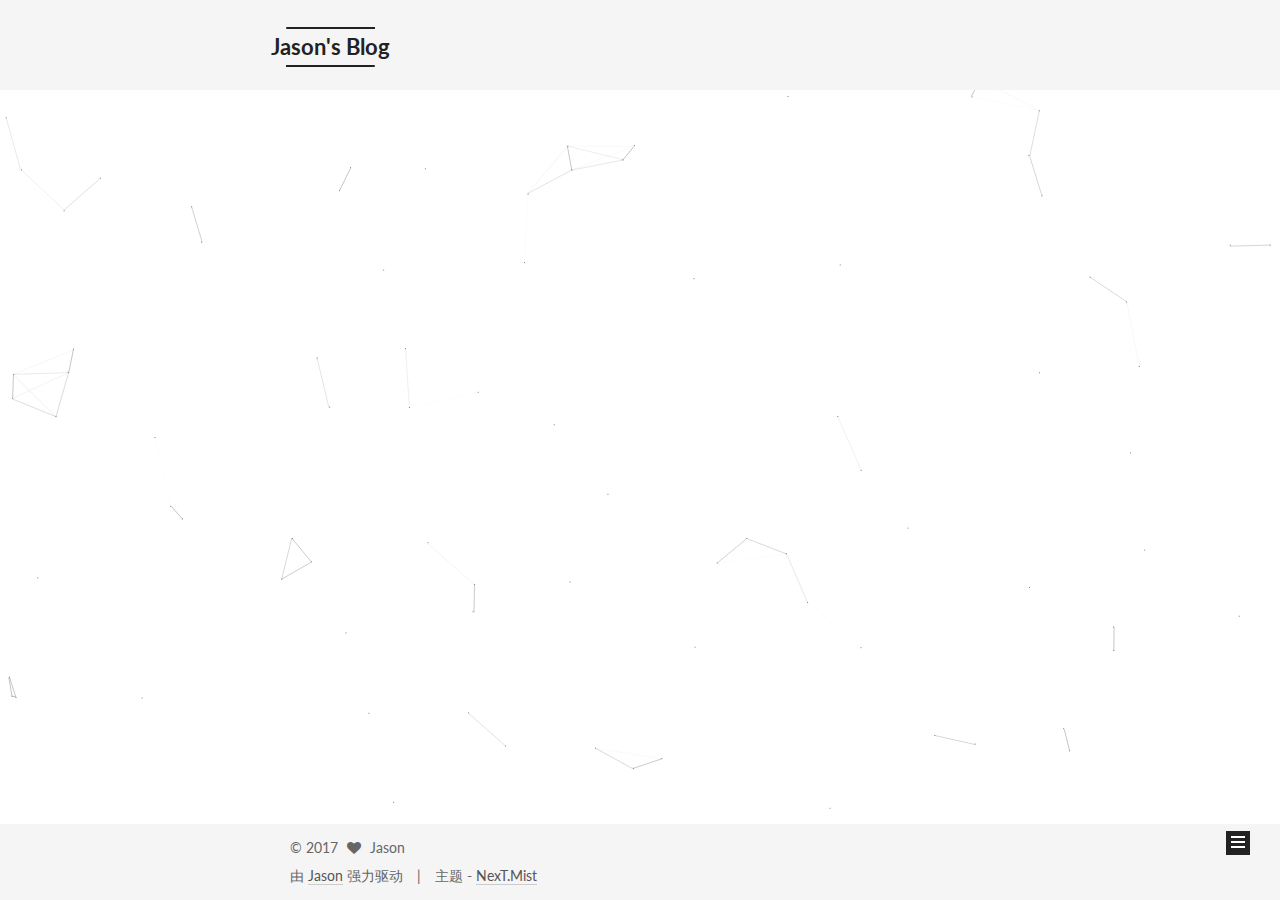
<file: index.html>
<!doctype html>



  


<html class="theme-next mist use-motion" lang="zh-Hans">
<head>
  <meta charset="UTF-8"/>
<meta http-equiv="X-UA-Compatible" content="IE=edge" />
<meta name="viewport" content="width=device-width, initial-scale=1, maximum-scale=1"/>



<meta http-equiv="Cache-Control" content="no-transform" />
<meta http-equiv="Cache-Control" content="no-siteapp" />















  
  
  <link href="/lib/fancybox/source/jquery.fancybox.css?v=2.1.5" rel="stylesheet" type="text/css" />




  
  
  
  

  
    
    
  

  

  

  

  

  
    
    
    <link href="//fonts.googleapis.com/css?family=Lato:300,300italic,400,400italic,700,700italic&subset=latin,latin-ext" rel="stylesheet" type="text/css">
  






<link href="/lib/font-awesome/css/font-awesome.min.css?v=4.6.2" rel="stylesheet" type="text/css" />

<link href="/css/main.css?v=5.1.0" rel="stylesheet" type="text/css" />


  <meta name="keywords" content="Jason, Morning, 懵虎" />








  <link rel="shortcut icon" type="image/x-icon" href="/favicon.ico?v=5.1.0" />






<meta name="description" content="技术博客">
<meta property="og:type" content="website">
<meta property="og:title" content="Jason's Blog">
<meta property="og:url" content="http://yoursite.com/index.html">
<meta property="og:site_name" content="Jason's Blog">
<meta property="og:description" content="技术博客">
<meta name="twitter:card" content="summary">
<meta name="twitter:title" content="Jason's Blog">
<meta name="twitter:description" content="技术博客">



<script type="text/javascript" id="hexo.configurations">
  var NexT = window.NexT || {};
  var CONFIG = {
    root: '/',
    scheme: 'Mist',
    sidebar: {"position":"left","display":"post","offset":12,"offset_float":0,"b2t":false,"scrollpercent":false},
    fancybox: true,
    motion: true,
    duoshuo: {
      userId: '0',
      author: '博主'
    },
    algolia: {
      applicationID: '',
      apiKey: '',
      indexName: '',
      hits: {"per_page":10},
      labels: {"input_placeholder":"Search for Posts","hits_empty":"We didn't find any results for the search: ${query}","hits_stats":"${hits} results found in ${time} ms"}
    }
  };
</script>



  <link rel="canonical" href="http://yoursite.com/"/>





  <title> Jason's Blog </title>
</head>

<body itemscope itemtype="http://schema.org/WebPage" lang="zh-Hans">

  














  
  
    
  

  <div class="container sidebar-position-left 
   page-home 
 ">
    <div class="headband"></div>

    <header id="header" class="header" itemscope itemtype="http://schema.org/WPHeader">
      <div class="header-inner"><div class="site-brand-wrapper">
  <div class="site-meta ">
    

    <div class="custom-logo-site-title">
      <a href="/"  class="brand" rel="start">
        <span class="logo-line-before"><i></i></span>
        <span class="site-title">Jason's Blog</span>
        <span class="logo-line-after"><i></i></span>
      </a>
    </div>
      
        <p class="site-subtitle">懵虎藏心嗅蔷薇</p>
      
  </div>

  <div class="site-nav-toggle">
    <button>
      <span class="btn-bar"></span>
      <span class="btn-bar"></span>
      <span class="btn-bar"></span>
    </button>
  </div>
</div>

<nav class="site-nav">
  

  
    <ul id="menu" class="menu">
      
        
        <li class="menu-item menu-item-home">
          <a href="/" rel="section">
            
              <i class="menu-item-icon fa fa-fw fa-home"></i> <br />
            
            首页
          </a>
        </li>
      
        
        <li class="menu-item menu-item-categories">
          <a href="/categories" rel="section">
            
              <i class="menu-item-icon fa fa-fw fa-th"></i> <br />
            
            分类
          </a>
        </li>
      
        
        <li class="menu-item menu-item-about">
          <a href="/about" rel="section">
            
              <i class="menu-item-icon fa fa-fw fa-user"></i> <br />
            
            关于
          </a>
        </li>
      
        
        <li class="menu-item menu-item-archives">
          <a href="/archives" rel="section">
            
              <i class="menu-item-icon fa fa-fw fa-archive"></i> <br />
            
            归档
          </a>
        </li>
      
        
        <li class="menu-item menu-item-tags">
          <a href="/tags" rel="section">
            
              <i class="menu-item-icon fa fa-fw fa-tags"></i> <br />
            
            标签
          </a>
        </li>
      
        
        <li class="menu-item menu-item-sitemap">
          <a href="/sitemap.xml" rel="section">
            
              <i class="menu-item-icon fa fa-fw fa-sitemap"></i> <br />
            
            站点地图
          </a>
        </li>
      
        
        <li class="menu-item menu-item-commonweal">
          <a href="/404.html" rel="section">
            
              <i class="menu-item-icon fa fa-fw fa-heartbeat"></i> <br />
            
            公益404
          </a>
        </li>
      

      
    </ul>
  

  
</nav>



 </div>
    </header>

    <main id="main" class="main">
      <div class="main-inner">
        <div class="content-wrap">
          <div id="content" class="content">
            
  <section id="posts" class="posts-expand">
    
      

  

  
  
  

  <article class="post post-type-normal " itemscope itemtype="http://schema.org/Article">
    <link itemprop="mainEntityOfPage" href="http://yoursite.com/2017/04/11/new-article/">

    <span hidden itemprop="author" itemscope itemtype="http://schema.org/Person">
      <meta itemprop="name" content="Jason">
      <meta itemprop="description" content="">
      <meta itemprop="image" content="/uploads/avatar.jpg">
    </span>

    <span hidden itemprop="publisher" itemscope itemtype="http://schema.org/Organization">
      <meta itemprop="name" content="Jason's Blog">
    </span>

    
      <header class="post-header">

        
        
          <h1 class="post-title" itemprop="name headline">
            
            
              
                
                <a class="post-title-link" href="/2017/04/11/new-article/" itemprop="url">
                  New Plan
                </a>
              
            
          </h1>
        

        <div class="post-meta">
          <span class="post-time">
            
              <span class="post-meta-item-icon">
                <i class="fa fa-calendar-o"></i>
              </span>
              
                <span class="post-meta-item-text">发表于</span>
              
              <time title="创建于" itemprop="dateCreated datePublished" datetime="2017-04-11T10:56:40+08:00">
                2017-04-11
              </time>
            

            

            
          </span>

          

          
            
          

          
          

          

          

          

        </div>
      </header>
    


    <div class="post-body" itemprop="articleBody">

      
      

      
        
          
            <h1 id="懵虎藏心嗅蔷薇"><a href="#懵虎藏心嗅蔷薇" class="headerlink" title="懵虎藏心嗅蔷薇"></a>懵虎藏心嗅蔷薇</h1><h2 id="打算重新搞BDMP-React-Ant-Design-SpringMVC-Mybatis-SQLserver"><a href="#打算重新搞BDMP-React-Ant-Design-SpringMVC-Mybatis-SQLserver" class="headerlink" title="打算重新搞BDMP React+Ant-Design+SpringMVC+Mybatis+SQLserver"></a>打算重新搞BDMP React+Ant-Design+SpringMVC+Mybatis+SQLserver</h2>
          
        
      
    </div>

    <div>
      
    </div>

    <div>
      
    </div>

    <div>
      
    </div>

    <footer class="post-footer">
      

      

      

      
      
        <div class="post-eof"></div>
      
    </footer>
  </article>


    
  </section>

  


          </div>
          


          

        </div>
        
          
  
  <div class="sidebar-toggle">
    <div class="sidebar-toggle-line-wrap">
      <span class="sidebar-toggle-line sidebar-toggle-line-first"></span>
      <span class="sidebar-toggle-line sidebar-toggle-line-middle"></span>
      <span class="sidebar-toggle-line sidebar-toggle-line-last"></span>
    </div>
  </div>

  <aside id="sidebar" class="sidebar">
    <div class="sidebar-inner">

      

      

      <section class="site-overview sidebar-panel sidebar-panel-active">
        <div class="site-author motion-element" itemprop="author" itemscope itemtype="http://schema.org/Person">
          <img class="site-author-image" itemprop="image"
               src="/uploads/avatar.jpg"
               alt="Jason" />
          <p class="site-author-name" itemprop="name">Jason</p>
           
              <p class="site-description motion-element" itemprop="description">技术博客</p>
          
        </div>
        <nav class="site-state motion-element">

          
            <div class="site-state-item site-state-posts">
              <a href="/archives">
                <span class="site-state-item-count">1</span>
                <span class="site-state-item-name">日志</span>
              </a>
            </div>
          

          

          

        </nav>

        

        <div class="links-of-author motion-element">
          
        </div>

        
        

        
        

        


      </section>

      

      

    </div>
  </aside>


        
      </div>
    </main>

    <footer id="footer" class="footer">
      <div class="footer-inner">
        <div class="copyright" >
  
  &copy; 
  <span itemprop="copyrightYear">2017</span>
  <span class="with-love">
    <i class="fa fa-heart"></i>
  </span>
  <span class="author" itemprop="copyrightHolder">Jason</span>
</div>


<div class="powered-by">
  由 <a class="theme-link" href="https://github.com/Jason-ZC">Jason</a> 强力驱动
</div>

<div class="theme-info">
  主题 -
  <a class="theme-link" href="https://github.com/iissnan/hexo-theme-next">
    NexT.Mist
  </a>
</div>


        

        
      </div>
    </footer>

    
      <div class="back-to-top">
        <i class="fa fa-arrow-up"></i>
        
      </div>
    

  </div>

  

<script type="text/javascript">
  if (Object.prototype.toString.call(window.Promise) !== '[object Function]') {
    window.Promise = null;
  }
</script>









  


  







  
  <script type="text/javascript" src="/lib/jquery/index.js?v=2.1.3"></script>

  
  <script type="text/javascript" src="/lib/fastclick/lib/fastclick.min.js?v=1.0.6"></script>

  
  <script type="text/javascript" src="/lib/jquery_lazyload/jquery.lazyload.js?v=1.9.7"></script>

  
  <script type="text/javascript" src="/lib/velocity/velocity.min.js?v=1.2.1"></script>

  
  <script type="text/javascript" src="/lib/velocity/velocity.ui.min.js?v=1.2.1"></script>

  
  <script type="text/javascript" src="/lib/fancybox/source/jquery.fancybox.pack.js?v=2.1.5"></script>

  
  <script type="text/javascript" src="/lib/canvas-nest/canvas-nest.min.js"></script>


  


  <script type="text/javascript" src="/js/src/utils.js?v=5.1.0"></script>

  <script type="text/javascript" src="/js/src/motion.js?v=5.1.0"></script>



  
  

  

  


  <script type="text/javascript" src="/js/src/bootstrap.js?v=5.1.0"></script>



  


  




	





  





  





  






  





  

  

  

  

  

</body>
</html>
</file>
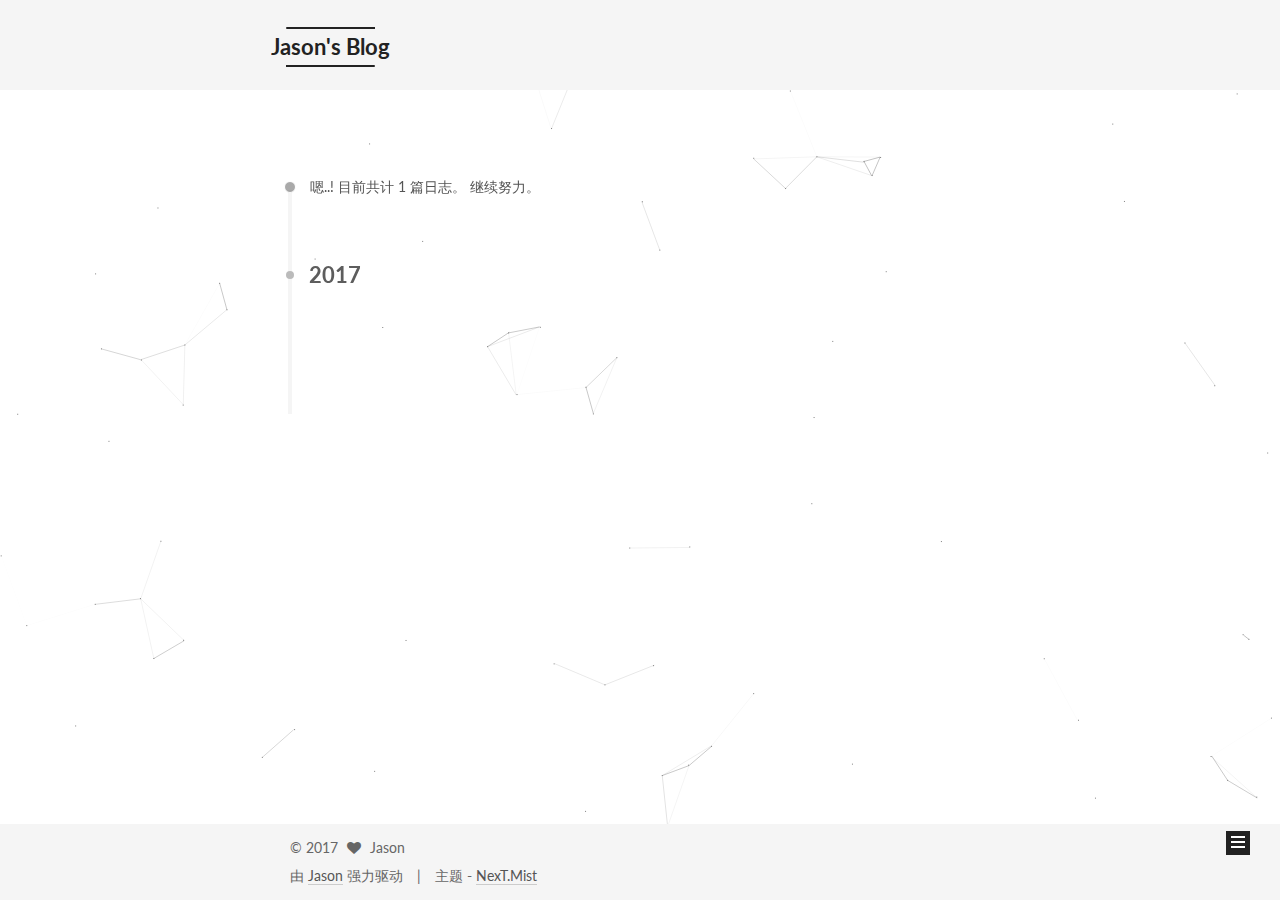
<file: archives/index.html>
<!doctype html>



  


<html class="theme-next mist use-motion" lang="zh-Hans">
<head>
  <meta charset="UTF-8"/>
<meta http-equiv="X-UA-Compatible" content="IE=edge" />
<meta name="viewport" content="width=device-width, initial-scale=1, maximum-scale=1"/>



<meta http-equiv="Cache-Control" content="no-transform" />
<meta http-equiv="Cache-Control" content="no-siteapp" />















  
  
  <link href="/lib/fancybox/source/jquery.fancybox.css?v=2.1.5" rel="stylesheet" type="text/css" />




  
  
  
  

  
    
    
  

  

  

  

  

  
    
    
    <link href="//fonts.googleapis.com/css?family=Lato:300,300italic,400,400italic,700,700italic&subset=latin,latin-ext" rel="stylesheet" type="text/css">
  






<link href="/lib/font-awesome/css/font-awesome.min.css?v=4.6.2" rel="stylesheet" type="text/css" />

<link href="/css/main.css?v=5.1.0" rel="stylesheet" type="text/css" />


  <meta name="keywords" content="Jason, Morning, 懵虎" />








  <link rel="shortcut icon" type="image/x-icon" href="/favicon.ico?v=5.1.0" />






<meta name="description" content="技术博客">
<meta property="og:type" content="website">
<meta property="og:title" content="Jason's Blog">
<meta property="og:url" content="http://yoursite.com/archives/index.html">
<meta property="og:site_name" content="Jason's Blog">
<meta property="og:description" content="技术博客">
<meta name="twitter:card" content="summary">
<meta name="twitter:title" content="Jason's Blog">
<meta name="twitter:description" content="技术博客">



<script type="text/javascript" id="hexo.configurations">
  var NexT = window.NexT || {};
  var CONFIG = {
    root: '/',
    scheme: 'Mist',
    sidebar: {"position":"left","display":"post","offset":12,"offset_float":0,"b2t":false,"scrollpercent":false},
    fancybox: true,
    motion: true,
    duoshuo: {
      userId: '0',
      author: '博主'
    },
    algolia: {
      applicationID: '',
      apiKey: '',
      indexName: '',
      hits: {"per_page":10},
      labels: {"input_placeholder":"Search for Posts","hits_empty":"We didn't find any results for the search: ${query}","hits_stats":"${hits} results found in ${time} ms"}
    }
  };
</script>



  <link rel="canonical" href="http://yoursite.com/archives/"/>





  <title> 归档 | Jason's Blog </title>
</head>

<body itemscope itemtype="http://schema.org/WebPage" lang="zh-Hans">

  














  
  
    
  

  <div class="container sidebar-position-left  page-archive  ">
    <div class="headband"></div>

    <header id="header" class="header" itemscope itemtype="http://schema.org/WPHeader">
      <div class="header-inner"><div class="site-brand-wrapper">
  <div class="site-meta ">
    

    <div class="custom-logo-site-title">
      <a href="/"  class="brand" rel="start">
        <span class="logo-line-before"><i></i></span>
        <span class="site-title">Jason's Blog</span>
        <span class="logo-line-after"><i></i></span>
      </a>
    </div>
      
        <p class="site-subtitle">懵虎藏心嗅蔷薇</p>
      
  </div>

  <div class="site-nav-toggle">
    <button>
      <span class="btn-bar"></span>
      <span class="btn-bar"></span>
      <span class="btn-bar"></span>
    </button>
  </div>
</div>

<nav class="site-nav">
  

  
    <ul id="menu" class="menu">
      
        
        <li class="menu-item menu-item-home">
          <a href="/" rel="section">
            
              <i class="menu-item-icon fa fa-fw fa-home"></i> <br />
            
            首页
          </a>
        </li>
      
        
        <li class="menu-item menu-item-categories">
          <a href="/categories" rel="section">
            
              <i class="menu-item-icon fa fa-fw fa-th"></i> <br />
            
            分类
          </a>
        </li>
      
        
        <li class="menu-item menu-item-about">
          <a href="/about" rel="section">
            
              <i class="menu-item-icon fa fa-fw fa-user"></i> <br />
            
            关于
          </a>
        </li>
      
        
        <li class="menu-item menu-item-archives">
          <a href="/archives" rel="section">
            
              <i class="menu-item-icon fa fa-fw fa-archive"></i> <br />
            
            归档
          </a>
        </li>
      
        
        <li class="menu-item menu-item-tags">
          <a href="/tags" rel="section">
            
              <i class="menu-item-icon fa fa-fw fa-tags"></i> <br />
            
            标签
          </a>
        </li>
      
        
        <li class="menu-item menu-item-sitemap">
          <a href="/sitemap.xml" rel="section">
            
              <i class="menu-item-icon fa fa-fw fa-sitemap"></i> <br />
            
            站点地图
          </a>
        </li>
      
        
        <li class="menu-item menu-item-commonweal">
          <a href="/404.html" rel="section">
            
              <i class="menu-item-icon fa fa-fw fa-heartbeat"></i> <br />
            
            公益404
          </a>
        </li>
      

      
    </ul>
  

  
</nav>



 </div>
    </header>

    <main id="main" class="main">
      <div class="main-inner">
        <div class="content-wrap">
          <div id="content" class="content">
            

  <section id="posts" class="posts-collapse">
    <span class="archive-move-on"></span>

    <span class="archive-page-counter">
      
      
      
        
      
      嗯..! 目前共计 1 篇日志。 继续努力。
    </span>

    

      
      
      

      
        
        <div class="collection-title">
          <h2 class="archive-year motion-element" id="archive-year-2017">2017</h2>
        </div>
      
      

      

  <article class="post post-type-normal" itemscope itemtype="http://schema.org/Article">
    <header class="post-header">

      <h1 class="post-title">
        
            <a class="post-title-link" href="/2017/04/11/new-article/" itemprop="url">
              
                <span itemprop="name">New Plan</span>
              
            </a>
        
      </h1>

      <div class="post-meta">
        <time class="post-time" itemprop="dateCreated"
              datetime="2017-04-11T10:56:40+08:00"
              content="2017-04-11" >
          04-11
        </time>
      </div>

    </header>
  </article>



    

  </section>

  



          </div>
          


          

        </div>
        
          
  
  <div class="sidebar-toggle">
    <div class="sidebar-toggle-line-wrap">
      <span class="sidebar-toggle-line sidebar-toggle-line-first"></span>
      <span class="sidebar-toggle-line sidebar-toggle-line-middle"></span>
      <span class="sidebar-toggle-line sidebar-toggle-line-last"></span>
    </div>
  </div>

  <aside id="sidebar" class="sidebar">
    <div class="sidebar-inner">

      

      

      <section class="site-overview sidebar-panel sidebar-panel-active">
        <div class="site-author motion-element" itemprop="author" itemscope itemtype="http://schema.org/Person">
          <img class="site-author-image" itemprop="image"
               src="/uploads/avatar.jpg"
               alt="Jason" />
          <p class="site-author-name" itemprop="name">Jason</p>
           
              <p class="site-description motion-element" itemprop="description">技术博客</p>
          
        </div>
        <nav class="site-state motion-element">

          
            <div class="site-state-item site-state-posts">
              <a href="/archives">
                <span class="site-state-item-count">1</span>
                <span class="site-state-item-name">日志</span>
              </a>
            </div>
          

          

          

        </nav>

        

        <div class="links-of-author motion-element">
          
        </div>

        
        

        
        

        


      </section>

      

      

    </div>
  </aside>


        
      </div>
    </main>

    <footer id="footer" class="footer">
      <div class="footer-inner">
        <div class="copyright" >
  
  &copy; 
  <span itemprop="copyrightYear">2017</span>
  <span class="with-love">
    <i class="fa fa-heart"></i>
  </span>
  <span class="author" itemprop="copyrightHolder">Jason</span>
</div>


<div class="powered-by">
  由 <a class="theme-link" href="https://github.com/Jason-ZC">Jason</a> 强力驱动
</div>

<div class="theme-info">
  主题 -
  <a class="theme-link" href="https://github.com/iissnan/hexo-theme-next">
    NexT.Mist
  </a>
</div>


        

        
      </div>
    </footer>

    
      <div class="back-to-top">
        <i class="fa fa-arrow-up"></i>
        
      </div>
    

  </div>

  

<script type="text/javascript">
  if (Object.prototype.toString.call(window.Promise) !== '[object Function]') {
    window.Promise = null;
  }
</script>









  


  







  
  <script type="text/javascript" src="/lib/jquery/index.js?v=2.1.3"></script>

  
  <script type="text/javascript" src="/lib/fastclick/lib/fastclick.min.js?v=1.0.6"></script>

  
  <script type="text/javascript" src="/lib/jquery_lazyload/jquery.lazyload.js?v=1.9.7"></script>

  
  <script type="text/javascript" src="/lib/velocity/velocity.min.js?v=1.2.1"></script>

  
  <script type="text/javascript" src="/lib/velocity/velocity.ui.min.js?v=1.2.1"></script>

  
  <script type="text/javascript" src="/lib/fancybox/source/jquery.fancybox.pack.js?v=2.1.5"></script>

  
  <script type="text/javascript" src="/lib/canvas-nest/canvas-nest.min.js"></script>


  


  <script type="text/javascript" src="/js/src/utils.js?v=5.1.0"></script>

  <script type="text/javascript" src="/js/src/motion.js?v=5.1.0"></script>



  
  

  
  
    <script type="text/javascript" id="motion.page.archive">
      $('.archive-year').velocity('transition.slideLeftIn');
    </script>
  


  


  <script type="text/javascript" src="/js/src/bootstrap.js?v=5.1.0"></script>



  


  




	





  





  





  






  





  

  

  

  

  

</body>
</html>
</file>
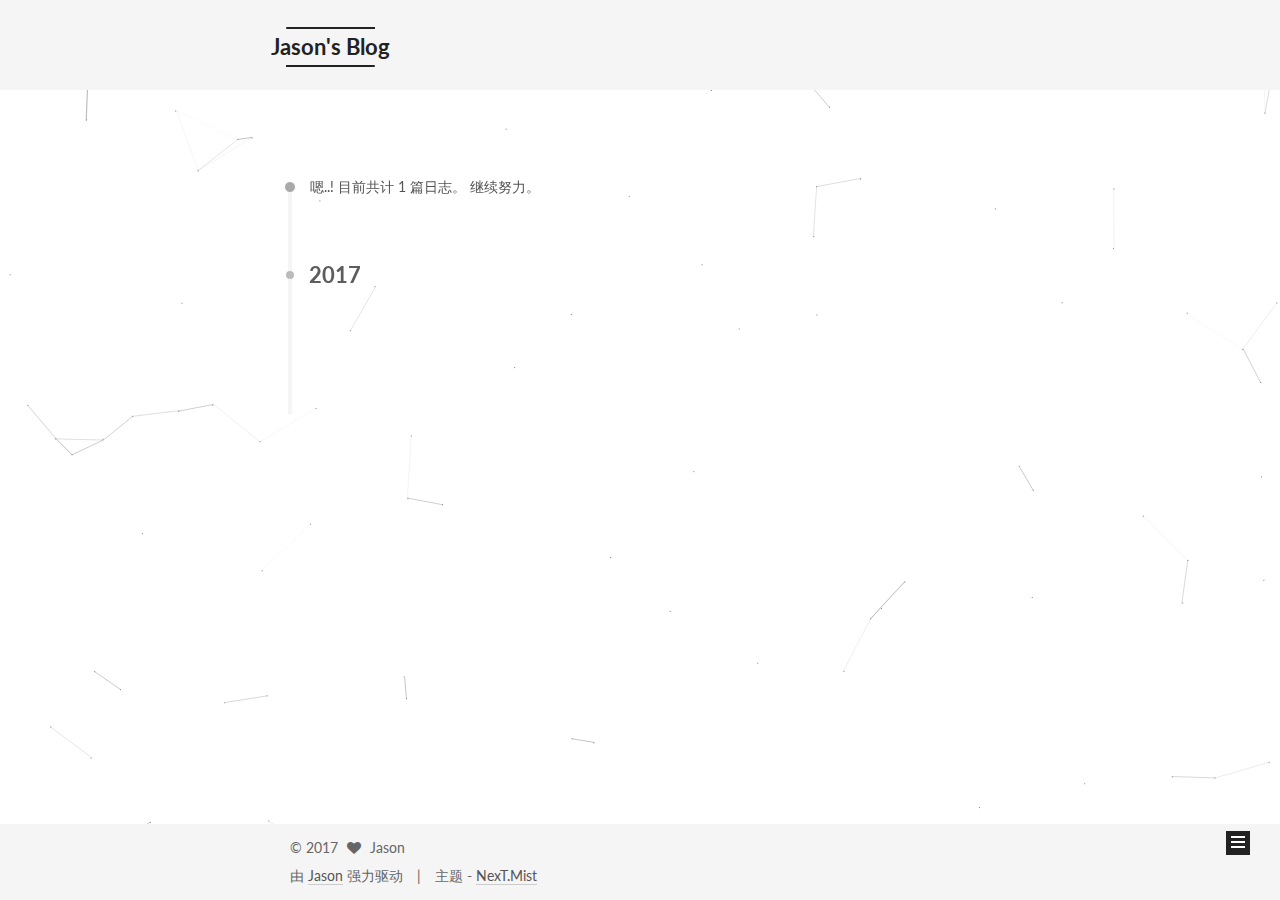
<file: archives/2017/index.html>
<!doctype html>



  


<html class="theme-next mist use-motion" lang="zh-Hans">
<head>
  <meta charset="UTF-8"/>
<meta http-equiv="X-UA-Compatible" content="IE=edge" />
<meta name="viewport" content="width=device-width, initial-scale=1, maximum-scale=1"/>



<meta http-equiv="Cache-Control" content="no-transform" />
<meta http-equiv="Cache-Control" content="no-siteapp" />















  
  
  <link href="/lib/fancybox/source/jquery.fancybox.css?v=2.1.5" rel="stylesheet" type="text/css" />




  
  
  
  

  
    
    
  

  

  

  

  

  
    
    
    <link href="//fonts.googleapis.com/css?family=Lato:300,300italic,400,400italic,700,700italic&subset=latin,latin-ext" rel="stylesheet" type="text/css">
  






<link href="/lib/font-awesome/css/font-awesome.min.css?v=4.6.2" rel="stylesheet" type="text/css" />

<link href="/css/main.css?v=5.1.0" rel="stylesheet" type="text/css" />


  <meta name="keywords" content="Jason, Morning, 懵虎" />








  <link rel="shortcut icon" type="image/x-icon" href="/favicon.ico?v=5.1.0" />






<meta name="description" content="技术博客">
<meta property="og:type" content="website">
<meta property="og:title" content="Jason's Blog">
<meta property="og:url" content="http://yoursite.com/archives/2017/index.html">
<meta property="og:site_name" content="Jason's Blog">
<meta property="og:description" content="技术博客">
<meta name="twitter:card" content="summary">
<meta name="twitter:title" content="Jason's Blog">
<meta name="twitter:description" content="技术博客">



<script type="text/javascript" id="hexo.configurations">
  var NexT = window.NexT || {};
  var CONFIG = {
    root: '/',
    scheme: 'Mist',
    sidebar: {"position":"left","display":"post","offset":12,"offset_float":0,"b2t":false,"scrollpercent":false},
    fancybox: true,
    motion: true,
    duoshuo: {
      userId: '0',
      author: '博主'
    },
    algolia: {
      applicationID: '',
      apiKey: '',
      indexName: '',
      hits: {"per_page":10},
      labels: {"input_placeholder":"Search for Posts","hits_empty":"We didn't find any results for the search: ${query}","hits_stats":"${hits} results found in ${time} ms"}
    }
  };
</script>



  <link rel="canonical" href="http://yoursite.com/archives/2017/"/>





  <title> 归档 | Jason's Blog </title>
</head>

<body itemscope itemtype="http://schema.org/WebPage" lang="zh-Hans">

  














  
  
    
  

  <div class="container sidebar-position-left  page-archive  ">
    <div class="headband"></div>

    <header id="header" class="header" itemscope itemtype="http://schema.org/WPHeader">
      <div class="header-inner"><div class="site-brand-wrapper">
  <div class="site-meta ">
    

    <div class="custom-logo-site-title">
      <a href="/"  class="brand" rel="start">
        <span class="logo-line-before"><i></i></span>
        <span class="site-title">Jason's Blog</span>
        <span class="logo-line-after"><i></i></span>
      </a>
    </div>
      
        <p class="site-subtitle">懵虎藏心嗅蔷薇</p>
      
  </div>

  <div class="site-nav-toggle">
    <button>
      <span class="btn-bar"></span>
      <span class="btn-bar"></span>
      <span class="btn-bar"></span>
    </button>
  </div>
</div>

<nav class="site-nav">
  

  
    <ul id="menu" class="menu">
      
        
        <li class="menu-item menu-item-home">
          <a href="/" rel="section">
            
              <i class="menu-item-icon fa fa-fw fa-home"></i> <br />
            
            首页
          </a>
        </li>
      
        
        <li class="menu-item menu-item-categories">
          <a href="/categories" rel="section">
            
              <i class="menu-item-icon fa fa-fw fa-th"></i> <br />
            
            分类
          </a>
        </li>
      
        
        <li class="menu-item menu-item-about">
          <a href="/about" rel="section">
            
              <i class="menu-item-icon fa fa-fw fa-user"></i> <br />
            
            关于
          </a>
        </li>
      
        
        <li class="menu-item menu-item-archives">
          <a href="/archives" rel="section">
            
              <i class="menu-item-icon fa fa-fw fa-archive"></i> <br />
            
            归档
          </a>
        </li>
      
        
        <li class="menu-item menu-item-tags">
          <a href="/tags" rel="section">
            
              <i class="menu-item-icon fa fa-fw fa-tags"></i> <br />
            
            标签
          </a>
        </li>
      
        
        <li class="menu-item menu-item-sitemap">
          <a href="/sitemap.xml" rel="section">
            
              <i class="menu-item-icon fa fa-fw fa-sitemap"></i> <br />
            
            站点地图
          </a>
        </li>
      
        
        <li class="menu-item menu-item-commonweal">
          <a href="/404.html" rel="section">
            
              <i class="menu-item-icon fa fa-fw fa-heartbeat"></i> <br />
            
            公益404
          </a>
        </li>
      

      
    </ul>
  

  
</nav>



 </div>
    </header>

    <main id="main" class="main">
      <div class="main-inner">
        <div class="content-wrap">
          <div id="content" class="content">
            

  <section id="posts" class="posts-collapse">
    <span class="archive-move-on"></span>

    <span class="archive-page-counter">
      
      
      
        
      
      嗯..! 目前共计 1 篇日志。 继续努力。
    </span>

    

      
      
      

      
        
        <div class="collection-title">
          <h2 class="archive-year motion-element" id="archive-year-2017">2017</h2>
        </div>
      
      

      

  <article class="post post-type-normal" itemscope itemtype="http://schema.org/Article">
    <header class="post-header">

      <h1 class="post-title">
        
            <a class="post-title-link" href="/2017/04/11/new-article/" itemprop="url">
              
                <span itemprop="name">New Plan</span>
              
            </a>
        
      </h1>

      <div class="post-meta">
        <time class="post-time" itemprop="dateCreated"
              datetime="2017-04-11T10:56:40+08:00"
              content="2017-04-11" >
          04-11
        </time>
      </div>

    </header>
  </article>



    

  </section>

  



          </div>
          


          

        </div>
        
          
  
  <div class="sidebar-toggle">
    <div class="sidebar-toggle-line-wrap">
      <span class="sidebar-toggle-line sidebar-toggle-line-first"></span>
      <span class="sidebar-toggle-line sidebar-toggle-line-middle"></span>
      <span class="sidebar-toggle-line sidebar-toggle-line-last"></span>
    </div>
  </div>

  <aside id="sidebar" class="sidebar">
    <div class="sidebar-inner">

      

      

      <section class="site-overview sidebar-panel sidebar-panel-active">
        <div class="site-author motion-element" itemprop="author" itemscope itemtype="http://schema.org/Person">
          <img class="site-author-image" itemprop="image"
               src="/uploads/avatar.jpg"
               alt="Jason" />
          <p class="site-author-name" itemprop="name">Jason</p>
           
              <p class="site-description motion-element" itemprop="description">技术博客</p>
          
        </div>
        <nav class="site-state motion-element">

          
            <div class="site-state-item site-state-posts">
              <a href="/archives">
                <span class="site-state-item-count">1</span>
                <span class="site-state-item-name">日志</span>
              </a>
            </div>
          

          

          

        </nav>

        

        <div class="links-of-author motion-element">
          
        </div>

        
        

        
        

        


      </section>

      

      

    </div>
  </aside>


        
      </div>
    </main>

    <footer id="footer" class="footer">
      <div class="footer-inner">
        <div class="copyright" >
  
  &copy; 
  <span itemprop="copyrightYear">2017</span>
  <span class="with-love">
    <i class="fa fa-heart"></i>
  </span>
  <span class="author" itemprop="copyrightHolder">Jason</span>
</div>


<div class="powered-by">
  由 <a class="theme-link" href="https://github.com/Jason-ZC">Jason</a> 强力驱动
</div>

<div class="theme-info">
  主题 -
  <a class="theme-link" href="https://github.com/iissnan/hexo-theme-next">
    NexT.Mist
  </a>
</div>


        

        
      </div>
    </footer>

    
      <div class="back-to-top">
        <i class="fa fa-arrow-up"></i>
        
      </div>
    

  </div>

  

<script type="text/javascript">
  if (Object.prototype.toString.call(window.Promise) !== '[object Function]') {
    window.Promise = null;
  }
</script>









  


  







  
  <script type="text/javascript" src="/lib/jquery/index.js?v=2.1.3"></script>

  
  <script type="text/javascript" src="/lib/fastclick/lib/fastclick.min.js?v=1.0.6"></script>

  
  <script type="text/javascript" src="/lib/jquery_lazyload/jquery.lazyload.js?v=1.9.7"></script>

  
  <script type="text/javascript" src="/lib/velocity/velocity.min.js?v=1.2.1"></script>

  
  <script type="text/javascript" src="/lib/velocity/velocity.ui.min.js?v=1.2.1"></script>

  
  <script type="text/javascript" src="/lib/fancybox/source/jquery.fancybox.pack.js?v=2.1.5"></script>

  
  <script type="text/javascript" src="/lib/canvas-nest/canvas-nest.min.js"></script>


  


  <script type="text/javascript" src="/js/src/utils.js?v=5.1.0"></script>

  <script type="text/javascript" src="/js/src/motion.js?v=5.1.0"></script>



  
  

  
  
    <script type="text/javascript" id="motion.page.archive">
      $('.archive-year').velocity('transition.slideLeftIn');
    </script>
  


  


  <script type="text/javascript" src="/js/src/bootstrap.js?v=5.1.0"></script>



  


  




	





  





  





  






  





  

  

  

  

  

</body>
</html>
</file>
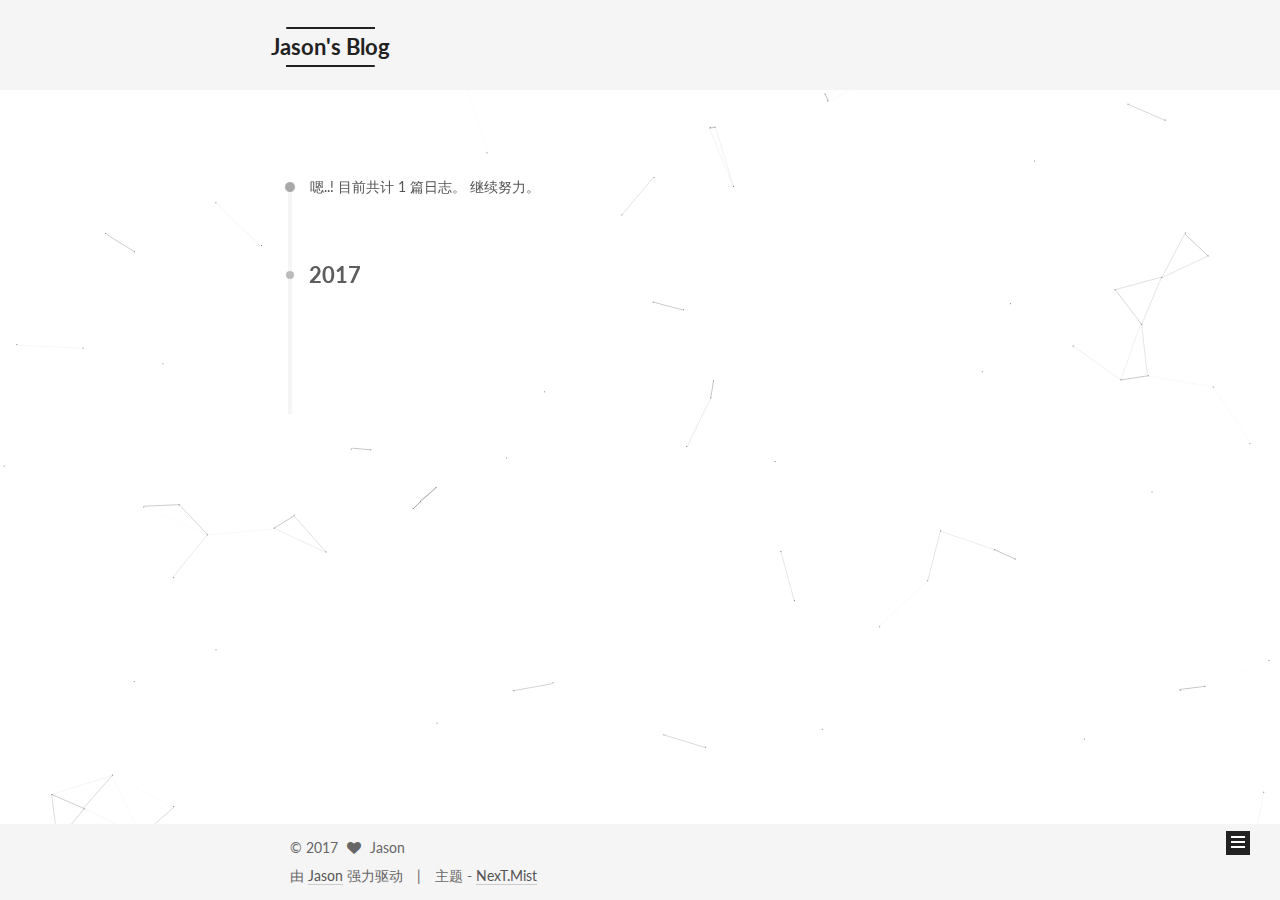
<file: archives/2017/04/index.html>
<!doctype html>



  


<html class="theme-next mist use-motion" lang="zh-Hans">
<head>
  <meta charset="UTF-8"/>
<meta http-equiv="X-UA-Compatible" content="IE=edge" />
<meta name="viewport" content="width=device-width, initial-scale=1, maximum-scale=1"/>



<meta http-equiv="Cache-Control" content="no-transform" />
<meta http-equiv="Cache-Control" content="no-siteapp" />















  
  
  <link href="/lib/fancybox/source/jquery.fancybox.css?v=2.1.5" rel="stylesheet" type="text/css" />




  
  
  
  

  
    
    
  

  

  

  

  

  
    
    
    <link href="//fonts.googleapis.com/css?family=Lato:300,300italic,400,400italic,700,700italic&subset=latin,latin-ext" rel="stylesheet" type="text/css">
  






<link href="/lib/font-awesome/css/font-awesome.min.css?v=4.6.2" rel="stylesheet" type="text/css" />

<link href="/css/main.css?v=5.1.0" rel="stylesheet" type="text/css" />


  <meta name="keywords" content="Jason, Morning, 懵虎" />








  <link rel="shortcut icon" type="image/x-icon" href="/favicon.ico?v=5.1.0" />






<meta name="description" content="技术博客">
<meta property="og:type" content="website">
<meta property="og:title" content="Jason's Blog">
<meta property="og:url" content="http://yoursite.com/archives/2017/04/index.html">
<meta property="og:site_name" content="Jason's Blog">
<meta property="og:description" content="技术博客">
<meta name="twitter:card" content="summary">
<meta name="twitter:title" content="Jason's Blog">
<meta name="twitter:description" content="技术博客">



<script type="text/javascript" id="hexo.configurations">
  var NexT = window.NexT || {};
  var CONFIG = {
    root: '/',
    scheme: 'Mist',
    sidebar: {"position":"left","display":"post","offset":12,"offset_float":0,"b2t":false,"scrollpercent":false},
    fancybox: true,
    motion: true,
    duoshuo: {
      userId: '0',
      author: '博主'
    },
    algolia: {
      applicationID: '',
      apiKey: '',
      indexName: '',
      hits: {"per_page":10},
      labels: {"input_placeholder":"Search for Posts","hits_empty":"We didn't find any results for the search: ${query}","hits_stats":"${hits} results found in ${time} ms"}
    }
  };
</script>



  <link rel="canonical" href="http://yoursite.com/archives/2017/04/"/>





  <title> 归档 | Jason's Blog </title>
</head>

<body itemscope itemtype="http://schema.org/WebPage" lang="zh-Hans">

  














  
  
    
  

  <div class="container sidebar-position-left  page-archive  ">
    <div class="headband"></div>

    <header id="header" class="header" itemscope itemtype="http://schema.org/WPHeader">
      <div class="header-inner"><div class="site-brand-wrapper">
  <div class="site-meta ">
    

    <div class="custom-logo-site-title">
      <a href="/"  class="brand" rel="start">
        <span class="logo-line-before"><i></i></span>
        <span class="site-title">Jason's Blog</span>
        <span class="logo-line-after"><i></i></span>
      </a>
    </div>
      
        <p class="site-subtitle">懵虎藏心嗅蔷薇</p>
      
  </div>

  <div class="site-nav-toggle">
    <button>
      <span class="btn-bar"></span>
      <span class="btn-bar"></span>
      <span class="btn-bar"></span>
    </button>
  </div>
</div>

<nav class="site-nav">
  

  
    <ul id="menu" class="menu">
      
        
        <li class="menu-item menu-item-home">
          <a href="/" rel="section">
            
              <i class="menu-item-icon fa fa-fw fa-home"></i> <br />
            
            首页
          </a>
        </li>
      
        
        <li class="menu-item menu-item-categories">
          <a href="/categories" rel="section">
            
              <i class="menu-item-icon fa fa-fw fa-th"></i> <br />
            
            分类
          </a>
        </li>
      
        
        <li class="menu-item menu-item-about">
          <a href="/about" rel="section">
            
              <i class="menu-item-icon fa fa-fw fa-user"></i> <br />
            
            关于
          </a>
        </li>
      
        
        <li class="menu-item menu-item-archives">
          <a href="/archives" rel="section">
            
              <i class="menu-item-icon fa fa-fw fa-archive"></i> <br />
            
            归档
          </a>
        </li>
      
        
        <li class="menu-item menu-item-tags">
          <a href="/tags" rel="section">
            
              <i class="menu-item-icon fa fa-fw fa-tags"></i> <br />
            
            标签
          </a>
        </li>
      
        
        <li class="menu-item menu-item-sitemap">
          <a href="/sitemap.xml" rel="section">
            
              <i class="menu-item-icon fa fa-fw fa-sitemap"></i> <br />
            
            站点地图
          </a>
        </li>
      
        
        <li class="menu-item menu-item-commonweal">
          <a href="/404.html" rel="section">
            
              <i class="menu-item-icon fa fa-fw fa-heartbeat"></i> <br />
            
            公益404
          </a>
        </li>
      

      
    </ul>
  

  
</nav>



 </div>
    </header>

    <main id="main" class="main">
      <div class="main-inner">
        <div class="content-wrap">
          <div id="content" class="content">
            

  <section id="posts" class="posts-collapse">
    <span class="archive-move-on"></span>

    <span class="archive-page-counter">
      
      
      
        
      
      嗯..! 目前共计 1 篇日志。 继续努力。
    </span>

    

      
      
      

      
        
        <div class="collection-title">
          <h2 class="archive-year motion-element" id="archive-year-2017">2017</h2>
        </div>
      
      

      

  <article class="post post-type-normal" itemscope itemtype="http://schema.org/Article">
    <header class="post-header">

      <h1 class="post-title">
        
            <a class="post-title-link" href="/2017/04/11/new-article/" itemprop="url">
              
                <span itemprop="name">New Plan</span>
              
            </a>
        
      </h1>

      <div class="post-meta">
        <time class="post-time" itemprop="dateCreated"
              datetime="2017-04-11T10:56:40+08:00"
              content="2017-04-11" >
          04-11
        </time>
      </div>

    </header>
  </article>



    

  </section>

  



          </div>
          


          

        </div>
        
          
  
  <div class="sidebar-toggle">
    <div class="sidebar-toggle-line-wrap">
      <span class="sidebar-toggle-line sidebar-toggle-line-first"></span>
      <span class="sidebar-toggle-line sidebar-toggle-line-middle"></span>
      <span class="sidebar-toggle-line sidebar-toggle-line-last"></span>
    </div>
  </div>

  <aside id="sidebar" class="sidebar">
    <div class="sidebar-inner">

      

      

      <section class="site-overview sidebar-panel sidebar-panel-active">
        <div class="site-author motion-element" itemprop="author" itemscope itemtype="http://schema.org/Person">
          <img class="site-author-image" itemprop="image"
               src="/uploads/avatar.jpg"
               alt="Jason" />
          <p class="site-author-name" itemprop="name">Jason</p>
           
              <p class="site-description motion-element" itemprop="description">技术博客</p>
          
        </div>
        <nav class="site-state motion-element">

          
            <div class="site-state-item site-state-posts">
              <a href="/archives">
                <span class="site-state-item-count">1</span>
                <span class="site-state-item-name">日志</span>
              </a>
            </div>
          

          

          

        </nav>

        

        <div class="links-of-author motion-element">
          
        </div>

        
        

        
        

        


      </section>

      

      

    </div>
  </aside>


        
      </div>
    </main>

    <footer id="footer" class="footer">
      <div class="footer-inner">
        <div class="copyright" >
  
  &copy; 
  <span itemprop="copyrightYear">2017</span>
  <span class="with-love">
    <i class="fa fa-heart"></i>
  </span>
  <span class="author" itemprop="copyrightHolder">Jason</span>
</div>


<div class="powered-by">
  由 <a class="theme-link" href="https://github.com/Jason-ZC">Jason</a> 强力驱动
</div>

<div class="theme-info">
  主题 -
  <a class="theme-link" href="https://github.com/iissnan/hexo-theme-next">
    NexT.Mist
  </a>
</div>


        

        
      </div>
    </footer>

    
      <div class="back-to-top">
        <i class="fa fa-arrow-up"></i>
        
      </div>
    

  </div>

  

<script type="text/javascript">
  if (Object.prototype.toString.call(window.Promise) !== '[object Function]') {
    window.Promise = null;
  }
</script>









  


  







  
  <script type="text/javascript" src="/lib/jquery/index.js?v=2.1.3"></script>

  
  <script type="text/javascript" src="/lib/fastclick/lib/fastclick.min.js?v=1.0.6"></script>

  
  <script type="text/javascript" src="/lib/jquery_lazyload/jquery.lazyload.js?v=1.9.7"></script>

  
  <script type="text/javascript" src="/lib/velocity/velocity.min.js?v=1.2.1"></script>

  
  <script type="text/javascript" src="/lib/velocity/velocity.ui.min.js?v=1.2.1"></script>

  
  <script type="text/javascript" src="/lib/fancybox/source/jquery.fancybox.pack.js?v=2.1.5"></script>

  
  <script type="text/javascript" src="/lib/canvas-nest/canvas-nest.min.js"></script>


  


  <script type="text/javascript" src="/js/src/utils.js?v=5.1.0"></script>

  <script type="text/javascript" src="/js/src/motion.js?v=5.1.0"></script>



  
  

  
  
    <script type="text/javascript" id="motion.page.archive">
      $('.archive-year').velocity('transition.slideLeftIn');
    </script>
  


  


  <script type="text/javascript" src="/js/src/bootstrap.js?v=5.1.0"></script>



  


  




	





  





  





  






  





  

  

  

  

  

</body>
</html>
</file>
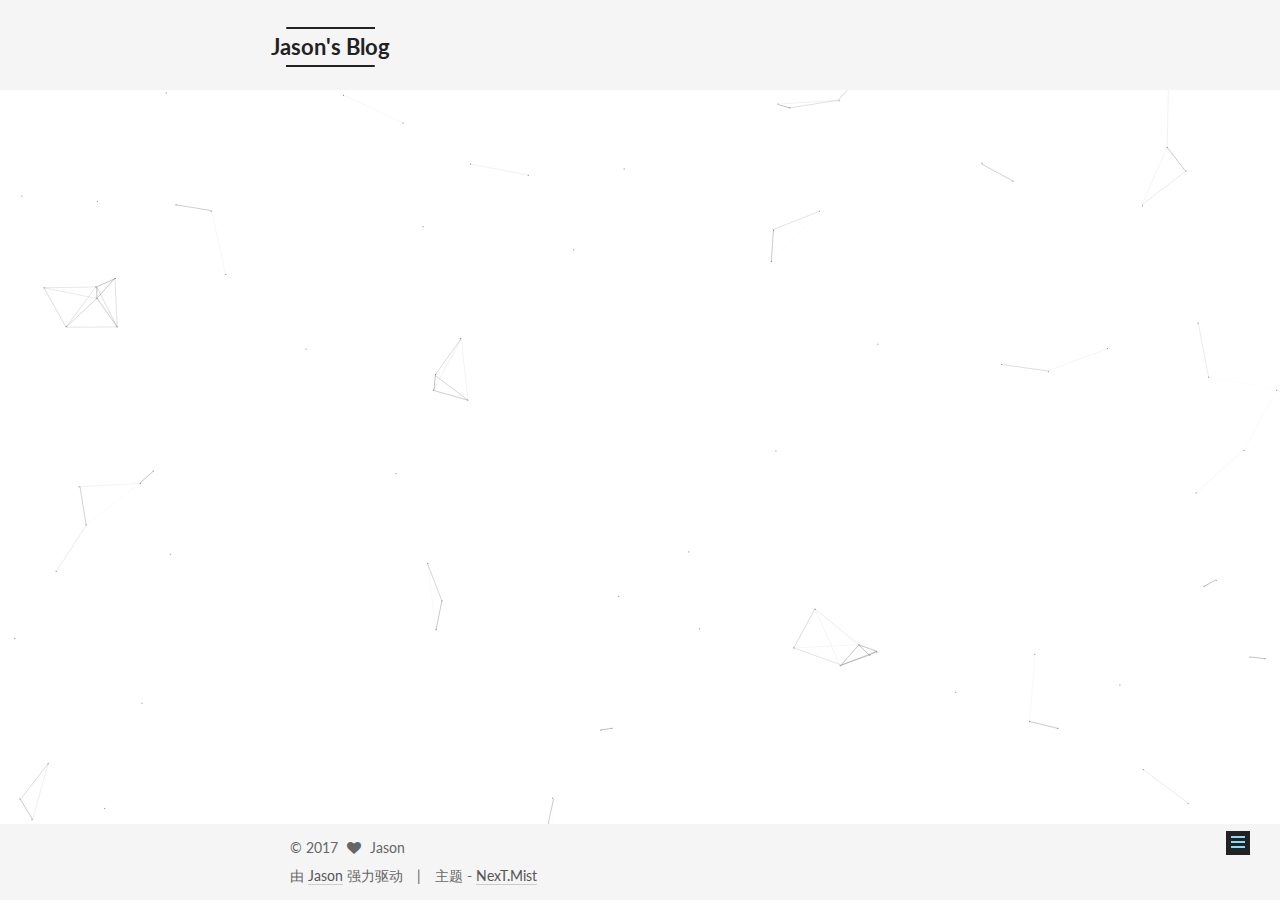
<file: 2017/04/11/new-article/index.html>
<!doctype html>



  


<html class="theme-next mist use-motion" lang="zh-Hans">
<head>
  <meta charset="UTF-8"/>
<meta http-equiv="X-UA-Compatible" content="IE=edge" />
<meta name="viewport" content="width=device-width, initial-scale=1, maximum-scale=1"/>



<meta http-equiv="Cache-Control" content="no-transform" />
<meta http-equiv="Cache-Control" content="no-siteapp" />















  
  
  <link href="/lib/fancybox/source/jquery.fancybox.css?v=2.1.5" rel="stylesheet" type="text/css" />




  
  
  
  

  
    
    
  

  

  

  

  

  
    
    
    <link href="//fonts.googleapis.com/css?family=Lato:300,300italic,400,400italic,700,700italic&subset=latin,latin-ext" rel="stylesheet" type="text/css">
  






<link href="/lib/font-awesome/css/font-awesome.min.css?v=4.6.2" rel="stylesheet" type="text/css" />

<link href="/css/main.css?v=5.1.0" rel="stylesheet" type="text/css" />


  <meta name="keywords" content="Jason, Morning, 懵虎" />








  <link rel="shortcut icon" type="image/x-icon" href="/favicon.ico?v=5.1.0" />






<meta name="description" content="懵虎藏心嗅蔷薇打算重新搞BDMP React+Ant-Design+SpringMVC+Mybatis+SQLserver">
<meta name="keywords">
<meta property="og:type" content="article">
<meta property="og:title" content="New Plan">
<meta property="og:url" content="http://yoursite.com/2017/04/11/new-article/index.html">
<meta property="og:site_name" content="Jason's Blog">
<meta property="og:description" content="懵虎藏心嗅蔷薇打算重新搞BDMP React+Ant-Design+SpringMVC+Mybatis+SQLserver">
<meta property="og:updated_time" content="2017-04-12T11:04:31.335Z">
<meta name="twitter:card" content="summary">
<meta name="twitter:title" content="New Plan">
<meta name="twitter:description" content="懵虎藏心嗅蔷薇打算重新搞BDMP React+Ant-Design+SpringMVC+Mybatis+SQLserver">



<script type="text/javascript" id="hexo.configurations">
  var NexT = window.NexT || {};
  var CONFIG = {
    root: '/',
    scheme: 'Mist',
    sidebar: {"position":"left","display":"post","offset":12,"offset_float":0,"b2t":false,"scrollpercent":false},
    fancybox: true,
    motion: true,
    duoshuo: {
      userId: '0',
      author: '博主'
    },
    algolia: {
      applicationID: '',
      apiKey: '',
      indexName: '',
      hits: {"per_page":10},
      labels: {"input_placeholder":"Search for Posts","hits_empty":"We didn't find any results for the search: ${query}","hits_stats":"${hits} results found in ${time} ms"}
    }
  };
</script>



  <link rel="canonical" href="http://yoursite.com/2017/04/11/new-article/"/>





  <title> New Plan | Jason's Blog </title>
</head>

<body itemscope itemtype="http://schema.org/WebPage" lang="zh-Hans">

  














  
  
    
  

  <div class="container sidebar-position-left page-post-detail ">
    <div class="headband"></div>

    <header id="header" class="header" itemscope itemtype="http://schema.org/WPHeader">
      <div class="header-inner"><div class="site-brand-wrapper">
  <div class="site-meta ">
    

    <div class="custom-logo-site-title">
      <a href="/"  class="brand" rel="start">
        <span class="logo-line-before"><i></i></span>
        <span class="site-title">Jason's Blog</span>
        <span class="logo-line-after"><i></i></span>
      </a>
    </div>
      
        <p class="site-subtitle">懵虎藏心嗅蔷薇</p>
      
  </div>

  <div class="site-nav-toggle">
    <button>
      <span class="btn-bar"></span>
      <span class="btn-bar"></span>
      <span class="btn-bar"></span>
    </button>
  </div>
</div>

<nav class="site-nav">
  

  
    <ul id="menu" class="menu">
      
        
        <li class="menu-item menu-item-home">
          <a href="/" rel="section">
            
              <i class="menu-item-icon fa fa-fw fa-home"></i> <br />
            
            首页
          </a>
        </li>
      
        
        <li class="menu-item menu-item-categories">
          <a href="/categories" rel="section">
            
              <i class="menu-item-icon fa fa-fw fa-th"></i> <br />
            
            分类
          </a>
        </li>
      
        
        <li class="menu-item menu-item-about">
          <a href="/about" rel="section">
            
              <i class="menu-item-icon fa fa-fw fa-user"></i> <br />
            
            关于
          </a>
        </li>
      
        
        <li class="menu-item menu-item-archives">
          <a href="/archives" rel="section">
            
              <i class="menu-item-icon fa fa-fw fa-archive"></i> <br />
            
            归档
          </a>
        </li>
      
        
        <li class="menu-item menu-item-tags">
          <a href="/tags" rel="section">
            
              <i class="menu-item-icon fa fa-fw fa-tags"></i> <br />
            
            标签
          </a>
        </li>
      
        
        <li class="menu-item menu-item-sitemap">
          <a href="/sitemap.xml" rel="section">
            
              <i class="menu-item-icon fa fa-fw fa-sitemap"></i> <br />
            
            站点地图
          </a>
        </li>
      
        
        <li class="menu-item menu-item-commonweal">
          <a href="/404.html" rel="section">
            
              <i class="menu-item-icon fa fa-fw fa-heartbeat"></i> <br />
            
            公益404
          </a>
        </li>
      

      
    </ul>
  

  
</nav>



 </div>
    </header>

    <main id="main" class="main">
      <div class="main-inner">
        <div class="content-wrap">
          <div id="content" class="content">
            

  <div id="posts" class="posts-expand">
    

  

  
  
  

  <article class="post post-type-normal " itemscope itemtype="http://schema.org/Article">
    <link itemprop="mainEntityOfPage" href="http://yoursite.com/2017/04/11/new-article/">

    <span hidden itemprop="author" itemscope itemtype="http://schema.org/Person">
      <meta itemprop="name" content="Jason">
      <meta itemprop="description" content="">
      <meta itemprop="image" content="/uploads/avatar.jpg">
    </span>

    <span hidden itemprop="publisher" itemscope itemtype="http://schema.org/Organization">
      <meta itemprop="name" content="Jason's Blog">
    </span>

    
      <header class="post-header">

        
        
          <h1 class="post-title" itemprop="name headline">
            
            
              
                New Plan
              
            
          </h1>
        

        <div class="post-meta">
          <span class="post-time">
            
              <span class="post-meta-item-icon">
                <i class="fa fa-calendar-o"></i>
              </span>
              
                <span class="post-meta-item-text">发表于</span>
              
              <time title="创建于" itemprop="dateCreated datePublished" datetime="2017-04-11T10:56:40+08:00">
                2017-04-11
              </time>
            

            

            
          </span>

          

          
            
          

          
          

          

          

          

        </div>
      </header>
    


    <div class="post-body" itemprop="articleBody">

      
      

      
        <h1 id="懵虎藏心嗅蔷薇"><a href="#懵虎藏心嗅蔷薇" class="headerlink" title="懵虎藏心嗅蔷薇"></a>懵虎藏心嗅蔷薇</h1><h2 id="打算重新搞BDMP-React-Ant-Design-SpringMVC-Mybatis-SQLserver"><a href="#打算重新搞BDMP-React-Ant-Design-SpringMVC-Mybatis-SQLserver" class="headerlink" title="打算重新搞BDMP React+Ant-Design+SpringMVC+Mybatis+SQLserver"></a>打算重新搞BDMP React+Ant-Design+SpringMVC+Mybatis+SQLserver</h2>
      
    </div>

    <div>
      
        

      
    </div>

    <div>
      
        

      
    </div>

    <div>
      
        

      
    </div>

    <footer class="post-footer">
      

      
        
      

      

      
      
    </footer>
  </article>



    <div class="post-spread">
      
    </div>
  </div>


          </div>
          


          
  <div class="comments" id="comments">
    
  </div>


        </div>
        
          
  
  <div class="sidebar-toggle">
    <div class="sidebar-toggle-line-wrap">
      <span class="sidebar-toggle-line sidebar-toggle-line-first"></span>
      <span class="sidebar-toggle-line sidebar-toggle-line-middle"></span>
      <span class="sidebar-toggle-line sidebar-toggle-line-last"></span>
    </div>
  </div>

  <aside id="sidebar" class="sidebar">
    <div class="sidebar-inner">

      

      
        <ul class="sidebar-nav motion-element">
          <li class="sidebar-nav-toc sidebar-nav-active" data-target="post-toc-wrap" >
            文章目录
          </li>
          <li class="sidebar-nav-overview" data-target="site-overview">
            站点概览
          </li>
        </ul>
      

      <section class="site-overview sidebar-panel">
        <div class="site-author motion-element" itemprop="author" itemscope itemtype="http://schema.org/Person">
          <img class="site-author-image" itemprop="image"
               src="/uploads/avatar.jpg"
               alt="Jason" />
          <p class="site-author-name" itemprop="name">Jason</p>
           
              <p class="site-description motion-element" itemprop="description">技术博客</p>
          
        </div>
        <nav class="site-state motion-element">

          
            <div class="site-state-item site-state-posts">
              <a href="/archives">
                <span class="site-state-item-count">1</span>
                <span class="site-state-item-name">日志</span>
              </a>
            </div>
          

          

          

        </nav>

        

        <div class="links-of-author motion-element">
          
        </div>

        
        

        
        

        


      </section>

      
      <!--noindex-->
        <section class="post-toc-wrap motion-element sidebar-panel sidebar-panel-active">
          <div class="post-toc">

            
              
            

            
              <div class="post-toc-content"><ol class="nav"><li class="nav-item nav-level-1"><a class="nav-link" href="#懵虎藏心嗅蔷薇"><span class="nav-number">1.</span> <span class="nav-text">懵虎藏心嗅蔷薇</span></a><ol class="nav-child"><li class="nav-item nav-level-2"><a class="nav-link" href="#打算重新搞BDMP-React-Ant-Design-SpringMVC-Mybatis-SQLserver"><span class="nav-number">1.1.</span> <span class="nav-text">打算重新搞BDMP React+Ant-Design+SpringMVC+Mybatis+SQLserver</span></a></li></ol></li></ol></div>
            

          </div>
        </section>
      <!--/noindex-->
      

      

    </div>
  </aside>


        
      </div>
    </main>

    <footer id="footer" class="footer">
      <div class="footer-inner">
        <div class="copyright" >
  
  &copy; 
  <span itemprop="copyrightYear">2017</span>
  <span class="with-love">
    <i class="fa fa-heart"></i>
  </span>
  <span class="author" itemprop="copyrightHolder">Jason</span>
</div>


<div class="powered-by">
  由 <a class="theme-link" href="https://github.com/Jason-ZC">Jason</a> 强力驱动
</div>

<div class="theme-info">
  主题 -
  <a class="theme-link" href="https://github.com/iissnan/hexo-theme-next">
    NexT.Mist
  </a>
</div>


        

        
      </div>
    </footer>

    
      <div class="back-to-top">
        <i class="fa fa-arrow-up"></i>
        
      </div>
    

  </div>

  

<script type="text/javascript">
  if (Object.prototype.toString.call(window.Promise) !== '[object Function]') {
    window.Promise = null;
  }
</script>









  


  







  
  <script type="text/javascript" src="/lib/jquery/index.js?v=2.1.3"></script>

  
  <script type="text/javascript" src="/lib/fastclick/lib/fastclick.min.js?v=1.0.6"></script>

  
  <script type="text/javascript" src="/lib/jquery_lazyload/jquery.lazyload.js?v=1.9.7"></script>

  
  <script type="text/javascript" src="/lib/velocity/velocity.min.js?v=1.2.1"></script>

  
  <script type="text/javascript" src="/lib/velocity/velocity.ui.min.js?v=1.2.1"></script>

  
  <script type="text/javascript" src="/lib/fancybox/source/jquery.fancybox.pack.js?v=2.1.5"></script>

  
  <script type="text/javascript" src="/lib/canvas-nest/canvas-nest.min.js"></script>


  


  <script type="text/javascript" src="/js/src/utils.js?v=5.1.0"></script>

  <script type="text/javascript" src="/js/src/motion.js?v=5.1.0"></script>



  
  

  
  <script type="text/javascript" src="/js/src/scrollspy.js?v=5.1.0"></script>
<script type="text/javascript" src="/js/src/post-details.js?v=5.1.0"></script>



  


  <script type="text/javascript" src="/js/src/bootstrap.js?v=5.1.0"></script>



  


  




	





  





  





  






  





  

  

  

  

  

</body>
</html>
</file>
<file: css/main.css>
/* normalize.css v3.0.2 | MIT License | git.io/normalize */
html {
  font-family: sans-serif; /* 1 */
  -ms-text-size-adjust: 100%; /* 2 */
  -webkit-text-size-adjust: 100%; /* 2 */
}
body {
  margin: 0;
}
article,
aside,
details,
figcaption,
figure,
footer,
header,
hgroup,
main,
menu,
nav,
section,
summary {
  display: block;
}
audio,
canvas,
progress,
video {
  display: inline-block; /* 1 */
  vertical-align: baseline; /* 2 */
}
audio:not([controls]) {
  display: none;
  height: 0;
}
[hidden],
template {
  display: none;
}
a {
  background-color: transparent;
}
a:active,
a:hover {
  outline: 0;
}
abbr[title] {
  border-bottom: 1px dotted;
}
b,
strong {
  font-weight: bold;
}
dfn {
  font-style: italic;
}
h1 {
  font-size: 2em;
  margin: 0.67em 0;
}
mark {
  background: #ff0;
  color: #000;
}
small {
  font-size: 80%;
}
sub,
sup {
  font-size: 75%;
  line-height: 0;
  position: relative;
  vertical-align: baseline;
}
sup {
  top: -0.5em;
}
sub {
  bottom: -0.25em;
}
img {
  border: 0;
}
svg:not(:root) {
  overflow: hidden;
}
figure {
  margin: 1em 40px;
}
hr {
  -moz-box-sizing: content-box;
  box-sizing: content-box;
  height: 0;
}
pre {
  overflow: auto;
}
code,
kbd,
pre,
samp {
  font-family: monospace, monospace;
  font-size: 1em;
}
button,
input,
optgroup,
select,
textarea {
  color: inherit; /* 1 */
  font: inherit; /* 2 */
  margin: 0; /* 3 */
}
button {
  overflow: visible;
}
button,
select {
  text-transform: none;
}
button,
html input[type="button"],
input[type="reset"],
input[type="submit"] {
  -webkit-appearance: button; /* 2 */
  cursor: pointer; /* 3 */
}
button[disabled],
html input[disabled] {
  cursor: default;
}
button::-moz-focus-inner,
input::-moz-focus-inner {
  border: 0;
  padding: 0;
}
input {
  line-height: normal;
}
input[type="checkbox"],
input[type="radio"] {
  box-sizing: border-box; /* 1 */
  padding: 0; /* 2 */
}
input[type="number"]::-webkit-inner-spin-button,
input[type="number"]::-webkit-outer-spin-button {
  height: auto;
}
input[type="search"] {
  -webkit-appearance: textfield; /* 1 */
  -moz-box-sizing: content-box;
  -webkit-box-sizing: content-box; /* 2 */
  box-sizing: content-box;
}
input[type="search"]::-webkit-search-cancel-button,
input[type="search"]::-webkit-search-decoration {
  -webkit-appearance: none;
}
fieldset {
  border: 1px solid #c0c0c0;
  margin: 0 2px;
  padding: 0.35em 0.625em 0.75em;
}
legend {
  border: 0; /* 1 */
  padding: 0; /* 2 */
}
textarea {
  overflow: auto;
}
optgroup {
  font-weight: bold;
}
table {
  border-collapse: collapse;
  border-spacing: 0;
}
td,
th {
  padding: 0;
}
::selection {
  background: #262a30;
  color: #fff;
}
body {
  position: relative;
  font-family: 'Lato', "PingFang SC", "Microsoft YaHei", sans-serif;
  font-size: 14px;
  line-height: 2;
  color: #555;
  background: #fff;
}
@media (max-width: 767px) {
  body {
    padding-right: 0 !important;
  }
}
@media (min-width: 768px) and (max-width: 991px) {
  body {
    padding-right: 0 !important;
  }
}
@media (min-width: 1600px) {
  body {
    font-size: 16px;
  }
}
h1,
h2,
h3,
h4,
h5,
h6 {
  margin: 0;
  padding: 0;
  font-weight: bold;
  line-height: 1.5;
  font-family: 'Lato', "PingFang SC", "Microsoft YaHei", sans-serif;
}
h2,
h3,
h4,
h5,
h6 {
  margin: 20px 0 15px;
}
h1 {
  font-size: 24px;
}
@media (max-width: 767px) {
  h1 {
    font-size: 20px;
  }
}
h2 {
  font-size: 22px;
}
@media (max-width: 767px) {
  h2 {
    font-size: 18px;
  }
}
h3 {
  font-size: 20px;
}
@media (max-width: 767px) {
  h3 {
    font-size: 16px;
  }
}
h4 {
  font-size: 18px;
}
@media (max-width: 767px) {
  h4 {
    font-size: 14px;
  }
}
h5 {
  font-size: 16px;
}
@media (max-width: 767px) {
  h5 {
    font-size: 12px;
  }
}
h6 {
  font-size: 14px;
}
@media (max-width: 767px) {
  h6 {
    font-size: 10px;
  }
}
p {
  margin: 0 0 25px 0;
}
a {
  color: #555;
  text-decoration: none;
  border-bottom: 1px solid #999;
  word-wrap: break-word;
}
a:hover {
  color: #222;
  border-bottom-color: #222;
}
blockquote {
  margin: 0;
  padding: 0;
}
img {
  display: block;
  margin: auto;
  max-width: 100%;
  height: auto;
}
hr {
  margin: 40px 0;
  height: 3px;
  border: none;
  background-color: #ddd;
  background-image: repeating-linear-gradient(-45deg, #fff, #fff 4px, transparent 4px, transparent 8px);
}
blockquote {
  padding: 0 15px;
  color: #666;
  border-left: 4px solid #ddd;
}
blockquote cite::before {
  content: "-";
  padding: 0 5px;
}
dt {
  font-weight: 700;
}
dd {
  margin: 0;
  padding: 0;
}
.text-left {
  text-align: left;
}
.text-center {
  text-align: center;
}
.text-right {
  text-align: right;
}
.text-justify {
  text-align: justify;
}
.text-nowrap {
  white-space: nowrap;
}
.text-lowercase {
  text-transform: lowercase;
}
.text-uppercase {
  text-transform: uppercase;
}
.text-capitalize {
  text-transform: capitalize;
}
.center-block {
  display: block;
  margin-left: auto;
  margin-right: auto;
}
.clearfix:before,
.clearfix:after {
  content: " ";
  display: table;
}
.clearfix:after {
  clear: both;
}
.pullquote {
  width: 45%;
}
.pullquote.left {
  float: left;
  margin-left: 5px;
  margin-right: 10px;
}
.pullquote.right {
  float: right;
  margin-left: 10px;
  margin-right: 5px;
}
.affix.affix.affix {
  position: fixed;
}
.translation {
  margin-top: -20px;
  font-size: 14px;
  color: #999;
}
.scrollbar-measure {
  width: 100px;
  height: 100px;
  overflow: scroll;
  position: absolute;
  top: -9999px;
}
.use-motion .motion-element {
  opacity: 0;
}
table {
  margin: 20px 0;
  width: 100%;
  border-collapse: collapse;
  border-spacing: 0;
  border: 1px solid #ddd;
  font-size: 14px;
  table-layout: fixed;
  word-wrap: break-all;
}
table>tbody>tr:nth-of-type(odd) {
  background-color: #f9f9f9;
}
table>tbody>tr:hover {
  background-color: #f5f5f5;
}
caption,
th,
td {
  padding: 8px;
  text-align: left;
  vertical-align: middle;
  font-weight: normal;
}
th,
td {
  border-bottom: 3px solid #ddd;
  border-right: 1px solid #eee;
}
th {
  padding-bottom: 10px;
  font-weight: 700;
}
td {
  border-bottom-width: 1px;
}
html,
body {
  height: 100%;
}
.container {
  position: relative;
  min-height: 100%;
}
.header-inner {
  margin: 0 auto;
  padding: 100px 0 70px;
  width: 700px;
}
@media (min-width: 1600px) {
  .container .header-inner {
    width: 900px;
  }
}
.main {
  padding-bottom: 150px;
}
.main-inner {
  margin: 0 auto;
  width: 700px;
}
@media (min-width: 1600px) {
  .container .main-inner {
    width: 900px;
  }
}
.footer {
  position: absolute;
  left: 0;
  bottom: 0;
  width: 100%;
  min-height: 50px;
}
.footer-inner {
  box-sizing: border-box;
  margin: 20px auto;
  width: 700px;
}
@media (min-width: 1600px) {
  .container .footer-inner {
    width: 900px;
  }
}
pre,
.highlight {
  overflow: auto;
  margin: 20px 0;
  padding: 0;
  font-size: 13px;
  color: #4d4d4c;
  background: #f7f7f7;
  line-height: 1.6;
}
pre,
code {
  font-family: consolas, Menlo, "PingFang SC", "Microsoft YaHei", monospace;
}
code {
  padding: 2px 4px;
  word-wrap: break-word;
  color: #555;
  background: #eee;
  border-radius: 3px;
  font-size: 13px;
}
pre code {
  padding: 0;
  color: #4d4d4c;
  background: none;
  text-shadow: none;
}
.highlight {
  border-radius: 1px;
}
.highlight pre {
  border: none;
  margin: 0;
  padding: 10px 0;
}
.highlight table {
  margin: 0;
  width: auto;
  border: none;
}
.highlight td {
  border: none;
  padding: 0;
}
.highlight figcaption {
  font-size: 1em;
  color: #4d4d4c;
  line-height: 1em;
  margin-bottom: 1em;
}
.highlight figcaption:before,
.highlight figcaption:after {
  content: " ";
  display: table;
}
.highlight figcaption:after {
  clear: both;
}
.highlight figcaption a {
  float: right;
  color: #4d4d4c;
}
.highlight figcaption a:hover {
  border-bottom-color: #4d4d4c;
}
.highlight .gutter pre {
  padding-left: 10px;
  padding-right: 10px;
  color: #869194;
  text-align: right;
  background-color: #eff2f3;
}
.highlight .code pre {
  width: 100%;
  padding-left: 10px;
  padding-right: 10px;
  background-color: #f7f7f7;
}
.highlight .line {
  height: 20px;
}
.gutter {
  -webkit-user-select: none;
  -moz-user-select: none;
  -ms-user-select: none;
  user-select: none;
}
.gist table {
  width: auto;
}
.gist table td {
  border: none;
}
pre .deletion {
  background: #fdd;
}
pre .addition {
  background: #dfd;
}
pre .meta {
  color: #8959a8;
}
pre .comment {
  color: #8e908c;
}
pre .variable,
pre .attribute,
pre .tag,
pre .regexp,
pre .ruby .constant,
pre .xml .tag .title,
pre .xml .pi,
pre .xml .doctype,
pre .html .doctype,
pre .css .id,
pre .css .class,
pre .css .pseudo {
  color: #c82829;
}
pre .number,
pre .preprocessor,
pre .built_in,
pre .literal,
pre .params,
pre .constant,
pre .command {
  color: #f5871f;
}
pre .ruby .class .title,
pre .css .rules .attribute,
pre .string,
pre .value,
pre .inheritance,
pre .header,
pre .ruby .symbol,
pre .xml .cdata,
pre .special,
pre .number,
pre .formula {
  color: #718c00;
}
pre .title,
pre .css .hexcolor {
  color: #3e999f;
}
pre .function,
pre .python .decorator,
pre .python .title,
pre .ruby .function .title,
pre .ruby .title .keyword,
pre .perl .sub,
pre .javascript .title,
pre .coffeescript .title {
  color: #4271ae;
}
pre .keyword,
pre .javascript .function {
  color: #8959a8;
}
.full-image.full-image.full-image {
  border: none;
  max-width: 100%;
  width: auto;
  margin: 20px auto;
}
@media (min-width: 992px) {
  .full-image.full-image.full-image {
    max-width: none;
    width: 110%;
    margin: 25px -5%;
  }
}
.blockquote-center,
.page-home .post-type-quote blockquote,
.page-post-detail .post-type-quote blockquote {
  position: relative;
  margin: 40px 0;
  padding: 0;
  border-left: none;
  text-align: center;
}
.blockquote-center::before,
.page-home .post-type-quote blockquote::before,
.page-post-detail .post-type-quote blockquote::before,
.blockquote-center::after,
.page-home .post-type-quote blockquote::after,
.page-post-detail .post-type-quote blockquote::after {
  position: absolute;
  content: ' ';
  display: block;
  width: 100%;
  height: 24px;
  opacity: 0.2;
  background-repeat: no-repeat;
  background-position: 0 -6px;
  background-size: 22px 22px;
}
.blockquote-center::before,
.page-home .post-type-quote blockquote::before,
.page-post-detail .post-type-quote blockquote::before {
  top: -20px;
  background-image: url("../images/quote-l.svg");
  border-top: 1px solid #ccc;
}
.blockquote-center::after,
.page-home .post-type-quote blockquote::after,
.page-post-detail .post-type-quote blockquote::after {
  bottom: -20px;
  background-image: url("../images/quote-r.svg");
  border-bottom: 1px solid #ccc;
  background-position: 100% 8px;
}
.blockquote-center p,
.page-home .post-type-quote blockquote p,
.page-post-detail .post-type-quote blockquote p,
.blockquote-center div,
.page-home .post-type-quote blockquote div,
.page-post-detail .post-type-quote blockquote div {
  text-align: center;
}
.post .post-body .group-picture img {
  box-sizing: border-box;
  padding: 0 3px;
  border: none;
}
.post .group-picture-row {
  overflow: hidden;
  margin-top: 6px;
}
.post .group-picture-row:first-child {
  margin-top: 0;
}
.post .group-picture-column {
  float: left;
}
.page-post-detail .post-body .group-picture-column {
  float: none;
  margin-top: 10px;
  width: auto !important;
}
.page-post-detail .post-body .group-picture-column img {
  margin: 0 auto;
}
.page-archive .group-picture-container {
  overflow: hidden;
}
.page-archive .group-picture-row {
  float: left;
}
.page-archive .group-picture-row:first-child {
  margin-top: 6px;
}
.page-archive .group-picture-column {
  max-width: 150px;
  max-height: 150px;
}
.note {
  padding: 20px;
  margin: 20px 0;
  border: 1px solid #eee;
  border-left-width: 5px;
  border-radius: 3px;
}
.note h2,
.note h3,
.note h4,
.note h5,
.note h6 {
  margin-top: 0;
  margin-bottom: 5px;
}
.note p:last-child {
  margin-bottom: 0;
}
.note code {
  border-radius: 3px;
}
.note+.note {
  margin-top: -5px;
}
.default {
  border-left-color: #777;
}
.default h2,
.default h3,
.default h4,
.default h5,
.default h6 {
  color: #777;
}
.primary {
  border-left-color: #428bca;
}
.primary h2,
.primary h3,
.primary h4,
.primary h5,
.primary h6 {
  color: #428bca;
}
.success {
  border-left-color: #5cb85c;
}
.success h2,
.success h3,
.success h4,
.success h5,
.success h6 {
  color: #5cb85c;
}
.danger {
  border-left-color: #d9534f;
}
.danger h2,
.danger h3,
.danger h4,
.danger h5,
.danger h6 {
  color: #d9534f;
}
.warning {
  border-left-color: #f0ad4e;
}
.warning h2,
.warning h3,
.warning h4,
.warning h5,
.warning h6 {
  color: #f0ad4e;
}
.info {
  border-left-color: #5bc0de;
}
.info h2,
.info h3,
.info h4,
.info h5,
.info h6 {
  color: #5bc0de;
}
.btn {
  display: inline-block;
  padding: 0 20px;
  font-size: 14px;
  color: #fff;
  background: #222;
  border: 2px solid #222;
  text-decoration: none;
  border-radius: 0;
  transition-property: background-color;
  transition-duration: 0.2s;
  transition-timing-function: ease-in-out;
  transition-delay: 0s;
}
.btn:hover,
.post-button .btn:hover {
  border-color: #222;
  color: #222;
  background: #fff;
}
.btn-bar {
  display: block;
  width: 22px;
  height: 2px;
  background: #555;
  border-radius: 1px;
}
.btn-bar+.btn-bar {
  margin-top: 4px;
}
.pagination {
  margin: 120px 0 40px;
  text-align: center;
  border-top: 1px solid #eee;
}
.page-number-basic,
.pagination .prev,
.pagination .next,
.pagination .page-number,
.pagination .space {
  display: inline-block;
  position: relative;
  top: -1px;
  margin: 0 10px;
  padding: 0 10px;
  line-height: 30px;
}
@media (max-width: 767px) {
  .page-number-basic,
  .pagination .prev,
  .pagination .next,
  .pagination .page-number,
  .pagination .space {
    margin: 0 5px;
  }
}
.pagination .prev,
.pagination .next,
.pagination .page-number {
  border-bottom: 0;
  border-top: 1px solid #eee;
  transition-property: border-color;
  transition-duration: 0.2s;
  transition-timing-function: ease-in-out;
  transition-delay: 0s;
}
.pagination .prev:hover,
.pagination .next:hover,
.pagination .page-number:hover {
  border-top-color: #222;
}
.pagination .space {
  padding: 0;
  margin: 0;
}
.pagination .prev {
  margin-left: 0;
}
.pagination .next {
  margin-right: 0;
}
.pagination .page-number.current {
  color: #fff;
  background: #ccc;
  border-top-color: #ccc;
}
@media (max-width: 767px) {
  .pagination {
    border-top: none;
  }
  .pagination .prev,
  .pagination .next,
  .pagination .page-number {
    margin-bottom: 10px;
    border-top: 0;
    border-bottom: 1px solid #eee;
  }
  .pagination .prev:hover,
  .pagination .next:hover,
  .pagination .page-number:hover {
    border-bottom-color: #222;
  }
}
.comments {
  margin: 60px 20px 0;
}
.tag-cloud {
  text-align: center;
}
.tag-cloud a {
  display: inline-block;
  margin: 10px;
}
.back-to-top {
  box-sizing: border-box;
  position: fixed;
  bottom: -100px;
  right: 30px;
  z-index: 1050;
  padding: 0 6px;
  width: 24px;
  background: #222;
  font-size: 12px;
  opacity: 1;
  color: #fff;
  cursor: pointer;
  text-align: center;
  -webkit-transform: translateZ(0);
  transition-property: bottom;
  transition-duration: 0.2s;
  transition-timing-function: ease-in-out;
  transition-delay: 0s;
}
@media (max-width: 767px) {
  .back-to-top {
    display: none;
  }
}
@media (min-width: 768px) and (max-width: 991px) {
  .back-to-top {
    display: none;
  }
}
.back-to-top.back-to-top-on {
  bottom: 19px;
}
.header {
  background: #fff;
}
.header-inner {
  position: relative;
}
.headband {
  height: 3px;
  background: #222;
}
.site-meta {
  margin: 0;
  text-align: left;
}
@media (max-width: 767px) {
  .site-meta {
    text-align: center;
  }
}
.brand {
  position: relative;
  display: inline-block;
  padding: 0 40px;
  color: #222;
  background: #222;
  border-bottom: none;
}
.brand:hover {
  color: #222;
}
.logo {
  display: inline-block;
  margin-right: 5px;
  line-height: 36px;
  vertical-align: top;
}
.site-title {
  display: inline-block;
  vertical-align: top;
  line-height: 36px;
  font-size: 20px;
  font-weight: normal;
  font-family: 'Lato', "PingFang SC", "Microsoft YaHei", sans-serif;
}
.site-subtitle {
  margin-top: 10px;
  font-size: 13px;
  color: #999;
}
.use-motion .brand {
  opacity: 0;
}
.use-motion .logo,
.use-motion .site-title,
.use-motion .site-subtitle {
  opacity: 0;
  position: relative;
  top: -10px;
}
.site-nav-toggle {
  display: none;
  position: absolute;
  top: 10px;
  left: 10px;
}
@media (max-width: 767px) {
  .site-nav-toggle {
    display: block;
  }
}
.site-nav-toggle button {
  margin-top: 2px;
  padding: 9px 10px;
  background: transparent;
  border: none;
}
@media (max-width: 767px) {
  .site-nav {
    display: none;
    margin: 0 -10px;
    padding: 0 10px;
    clear: both;
    border-top: 1px solid #ddd;
  }
}
@media (min-width: 768px) and (max-width: 991px) {
  .site-nav {
    display: block !important;
  }
}
@media (min-width: 992px) {
  .site-nav {
    display: block !important;
  }
}
.menu {
  margin-top: 20px;
  padding-left: 0;
  text-align: center;
}
.menu .menu-item {
  display: inline-block;
  margin: 0 10px;
  list-style: none;
}
@media screen and (max-width: 767px) {
  .menu .menu-item {
    margin-top: 10px;
  }
}
.menu .menu-item a {
  display: block;
  font-size: 13px;
  line-height: inherit;
  border-bottom: 1px solid transparent;
  transition-property: border-color;
  transition-duration: 0.2s;
  transition-timing-function: ease-in-out;
  transition-delay: 0s;
}
.menu .menu-item a:hover {
  border-bottom-color: #222;
}
.menu .menu-item .fa {
  margin-right: 5px;
}
.use-motion .menu-item {
  opacity: 0;
}
.post-body {
  font-family: 'Lato', "PingFang SC", "Microsoft YaHei", sans-serif;
}
@media (max-width: 767px) {
  .post-body {
    word-break: break-word;
  }
}
.post-body .fancybox img {
  display: block !important;
  margin: 0 auto;
  cursor: pointer;
  cursor: zoom-in;
  cursor: -webkit-zoom-in;
}
.post-body .image-caption,
.post-body .figure .caption {
  margin: 10px auto 15px;
  text-align: center;
  font-size: 14px;
  color: #999;
  font-weight: bold;
  line-height: 1;
}
.post-sticky-flag {
  display: inline-block;
  font-size: 16px;
  -ms-transform: rotate(30deg);
  -webkit-transform: rotate(30deg);
  -moz-transform: rotate(30deg);
  -ms-transform: rotate(30deg);
  -o-transform: rotate(30deg);
  transform: rotate(30deg);
}
.posts-expand {
  padding-top: 40px;
}
@media (max-width: 767px) {
  .posts-expand {
    margin: 0 20px;
  }
  .post-body pre {
    padding: 10px;
  }
  .post-body pre .gutter pre {
    padding-right: 10px;
  }
  .post-body .highlight {
    margin-left: -40px;
    margin-right: -40px;
    padding: 0;
  }
  .post-body .highlight .gutter pre {
    padding-right: 10px;
  }
}
@media (min-width: 992px) {
  .posts-expand .post-body {
    text-align: justify;
  }
}
.posts-expand .post-body h2,
.posts-expand .post-body h3,
.posts-expand .post-body h4,
.posts-expand .post-body h5,
.posts-expand .post-body h6 {
  padding-top: 10px;
}
.posts-expand .post-body h2 .header-anchor,
.posts-expand .post-body h3 .header-anchor,
.posts-expand .post-body h4 .header-anchor,
.posts-expand .post-body h5 .header-anchor,
.posts-expand .post-body h6 .header-anchor {
  float: right;
  margin-left: 10px;
  color: #ccc;
  border-bottom-style: none;
  visibility: hidden;
}
.posts-expand .post-body h2 .header-anchor:hover,
.posts-expand .post-body h3 .header-anchor:hover,
.posts-expand .post-body h4 .header-anchor:hover,
.posts-expand .post-body h5 .header-anchor:hover,
.posts-expand .post-body h6 .header-anchor:hover {
  color: inherit;
}
.posts-expand .post-body h2:hover .header-anchor,
.posts-expand .post-body h3:hover .header-anchor,
.posts-expand .post-body h4:hover .header-anchor,
.posts-expand .post-body h5:hover .header-anchor,
.posts-expand .post-body h6:hover .header-anchor {
  visibility: visible;
}
.posts-expand .post-body ul li {
  list-style: circle;
}
.posts-expand .post-body img {
  box-sizing: border-box;
  margin: auto;
  padding: 3px;
  border: 1px solid #ddd;
}
.posts-expand .fancybox img {
  margin: 0 auto;
}
@media (max-width: 767px) {
  .posts-collapse {
    margin: 0 20px;
  }
  .posts-collapse .post-title,
  .posts-collapse .post-meta {
    display: block;
    width: auto;
    text-align: left;
  }
}
.posts-collapse {
  position: relative;
  z-index: 1010;
  margin-left: 0;
}
.posts-collapse::after {
  content: " ";
  position: absolute;
  top: 20px;
  left: 0;
  margin-left: -2px;
  width: 4px;
  height: 100%;
  background: #f5f5f5;
  z-index: -1;
}
@media (max-width: 767px) {
  .posts-collapse {
    margin: 0 20px;
  }
}
.posts-collapse .collection-title {
  position: relative;
  margin: 60px 0;
}
.posts-collapse .collection-title h2 {
  margin-left: 20px;
}
.posts-collapse .collection-title small {
  color: #bbb;
}
.posts-collapse .collection-title::before {
  content: " ";
  position: absolute;
  left: 0;
  top: 50%;
  margin-left: -4px;
  margin-top: -4px;
  width: 8px;
  height: 8px;
  background: #bbb;
  border-radius: 50%;
}
.posts-collapse .post {
  margin: 30px 0;
}
.posts-collapse .post-header {
  position: relative;
  transition-duration: 0.2s;
  transition-timing-function: ease-in-out;
  transition-delay: 0s;
  transition-property: border;
  border-bottom: 1px dashed #ccc;
}
.posts-collapse .post-header::before {
  content: " ";
  position: absolute;
  left: 0;
  top: 12px;
  width: 6px;
  height: 6px;
  margin-left: -4px;
  background: #bbb;
  border-radius: 50%;
  border: 1px solid #fff;
  transition-duration: 0.2s;
  transition-timing-function: ease-in-out;
  transition-delay: 0s;
  transition-property: background;
}
.posts-collapse .post-header:hover {
  border-bottom-color: #666;
}
.posts-collapse .post-header:hover::before {
  background: #222;
}
.posts-collapse .post-meta {
  position: absolute;
  font-size: 12px;
  left: 20px;
  top: 5px;
}
.posts-collapse .post-comments-count {
  display: none;
}
.posts-collapse .post-title {
  margin-left: 60px;
  font-size: 16px;
  font-weight: normal;
  line-height: inherit;
}
.posts-collapse .post-title::after {
  margin-left: 3px;
  opacity: 0.6;
}
.posts-collapse .post-title a {
  color: #666;
  border-bottom: none;
}
.page-home .post-type-quote .post-header,
.page-post-detail .post-type-quote .post-header,
.page-home .post-type-quote .post-tags,
.page-post-detail .post-type-quote .post-tags {
  display: none;
}
.posts-expand .post-title {
  font-size: 26px;
  text-align: center;
  word-break: break-word;
  font-weight: 400;
}
@media (max-width: 767px) {
  .posts-expand .post-title {
    font-size: 22px;
  }
}
.posts-expand .post-title-link {
  display: inline-block;
  position: relative;
  color: #555;
  border-bottom: none;
  line-height: 1.2;
  vertical-align: top;
}
.posts-expand .post-title-link::before {
  content: "";
  position: absolute;
  width: 100%;
  height: 2px;
  bottom: 0;
  left: 0;
  background-color: #000;
  visibility: hidden;
  -webkit-transform: scaleX(0);
  -moz-transform: scaleX(0);
  -ms-transform: scaleX(0);
  -o-transform: scaleX(0);
  transform: scaleX(0);
  transition-duration: 0.2s;
  transition-timing-function: ease-in-out;
  transition-delay: 0s;
}
.posts-expand .post-title-link:hover::before {
  visibility: visible;
  -webkit-transform: scaleX(1);
  -moz-transform: scaleX(1);
  -ms-transform: scaleX(1);
  -o-transform: scaleX(1);
  transform: scaleX(1);
}
.posts-expand .post-title-link .fa {
  font-size: 16px;
}
.posts-expand .post-meta {
  margin: 3px 0 60px 0;
  color: #999;
  font-family: 'Lato', "PingFang SC", "Microsoft YaHei", sans-serif;
  font-size: 12px;
  text-align: center;
}
.posts-expand .post-meta .post-category-list {
  display: inline-block;
  margin: 0;
  padding: 3px;
}
.posts-expand .post-meta .post-category-list-link {
  color: #999;
}
.posts-expand .post-meta .post-description {
  font-size: 14px;
  margin-top: 2px;
}
.post-meta-divider {
  margin: 0 0.5em;
}
.post-meta-item-icon {
  margin-right: 3px;
}
@media (min-width: 768px) and (max-width: 991px) {
  .post-meta-item-icon {
    display: inline-block;
  }
}
@media (max-width: 767px) {
  .post-meta-item-icon {
    display: inline-block;
  }
}
@media (min-width: 768px) and (max-width: 991px) {
  .post-meta-item-text {
    display: none;
  }
}
@media (max-width: 767px) {
  .post-meta-item-text {
    display: none;
  }
}
@media (max-width: 767px) {
  .posts-expand .post-comments-count {
    display: none;
  }
}
.social-like {
  font-size: 14px;
  height: 20px;
  text-align: center;
  border-top: 1px solid #eee;
  padding-top: 9px;
  margin-top: 45px;
  display: flex;
  justify-content: center;
}
.vk_like {
  width: 85px;
  height: 21px;
  padding-top: 7px;
  align-self: center;
}
.fb_like {
  height: 30px;
  align-self: center;
}
.post-button {
  margin-top: 50px;
}
.post-button .btn {
  color: #555;
  font-size: 14px;
  background: transparent;
  border-radius: 0;
  line-height: 2;
  margin: 0 4px 8px 4px;
}
.post-button .fa-fw {
  width: 1.285714285714286em;
  text-align: left;
}
.posts-expand .post-tags {
  margin-top: 40px;
  text-align: center;
}
.posts-expand .post-tags a {
  display: inline-block;
  margin-right: 10px;
  font-size: 13px;
}
.post-nav {
  display: table;
  margin-top: 15px;
  width: 100%;
  border-top: 1px solid #eee;
}
.post-nav-divider {
  display: table-cell;
  width: 10%;
}
.post-nav-item {
  display: table-cell;
  padding: 10px 0 0 0;
  width: 45%;
  vertical-align: top;
}
.post-nav-item a {
  position: relative;
  display: block;
  line-height: 25px;
  font-size: 14px;
  color: #555;
  border-bottom: none;
}
.post-nav-item a:hover {
  color: #222;
  border-bottom: none;
}
.post-nav-item a:active {
  top: 2px;
}
.post-nav-item .fa {
  position: absolute;
  top: 8px;
  left: 0;
  font-size: 12px;
}
.post-nav-next a {
  padding-left: 15px;
}
.post-nav-prev {
  text-align: right;
}
.post-nav-prev a {
  padding-right: 15px;
}
.post-nav-prev .fa {
  right: 0;
  left: auto;
}
.posts-expand .post-eof {
  display: block;
  margin: 80px auto 60px;
  width: 8%;
  height: 1px;
  background: #ccc;
  text-align: center;
}
.post:last-child .post-eof.post-eof.post-eof {
  display: none;
}
.post-gallery {
  display: table;
  table-layout: fixed;
  width: 100%;
  border-collapse: separate;
}
.post-gallery-row {
  display: table-row;
}
.post-gallery .post-gallery-img {
  display: table-cell;
  text-align: center;
  vertical-align: middle;
  border: none;
}
.post-gallery .post-gallery-img img {
  max-width: 100%;
  max-height: 100%;
  border: none;
}
.fancybox-close,
.fancybox-close:hover {
  border: none;
}
.sidebar {
  position: fixed;
  right: 0;
  top: 0;
  bottom: 0;
  width: 0;
  z-index: 1040;
  box-shadow: inset 0 2px 6px #000;
  background: #222;
  -webkit-transform: translateZ(0);
}
.sidebar a {
  color: #999;
  border-bottom-color: #555;
}
.sidebar a:hover {
  color: #eee;
}
@media (min-width: 768px) and (max-width: 991px) {
  .sidebar {
    display: none !important;
  }
}
@media (max-width: 767px) {
  .sidebar {
    display: none !important;
  }
}
.sidebar-inner {
  position: relative;
  padding: 20px 10px;
  color: #999;
  text-align: center;
}
.sidebar-toggle {
  position: fixed;
  right: 30px;
  bottom: 45px;
  width: 14px;
  height: 14px;
  padding: 5px;
  background: #222;
  line-height: 0;
  z-index: 1050;
  cursor: pointer;
  -webkit-transform: translateZ(0);
}
@media (min-width: 768px) and (max-width: 991px) {
  .sidebar-toggle {
    display: none;
  }
}
@media (max-width: 767px) {
  .sidebar-toggle {
    display: none;
  }
}
.sidebar-toggle-line {
  position: relative;
  display: inline-block;
  vertical-align: top;
  height: 2px;
  width: 100%;
  background: #fff;
  margin-top: 3px;
}
.sidebar-toggle-line:first-child {
  margin-top: 0;
}
.site-author-image {
  display: block;
  margin: 0 auto;
  padding: 2px;
  max-width: 96px;
  height: auto;
  border: 2px solid #333;
}
.site-author-name {
  margin: 5px 0 0;
  text-align: center;
  color: #f5f5f5;
  font-weight: normal;
}
.site-description {
  margin-top: 5px;
  text-align: center;
  font-size: 14px;
  color: #999;
}
.site-state {
  overflow: hidden;
  line-height: 1.4;
  white-space: nowrap;
  text-align: center;
}
.site-state-item {
  display: inline-block;
  padding: 0 15px;
  border-left: 1px solid #333;
}
.site-state-item:first-child {
  border-left: none;
}
.site-state-item a {
  border-bottom: none;
}
.site-state-item-count {
  display: block;
  text-align: center;
  color: inherit;
  font-weight: 600;
  font-size: 18px;
}
.site-state-item-name {
  font-size: 13px;
  color: inherit;
}
.feed-link {
  margin-top: 20px;
}
.feed-link a {
  display: inline-block;
  padding: 0 15px;
  color: #fc6423;
  border: 1px solid #fc6423;
  border-radius: 4px;
}
.feed-link a i {
  color: #fc6423;
  font-size: 14px;
}
.feed-link a:hover {
  color: #fff;
  background: #fc6423;
}
.feed-link a:hover i {
  color: #fff;
}
.links-of-author {
  margin-top: 20px;
}
.links-of-author a {
  display: inline-block;
  vertical-align: middle;
  margin-right: 10px;
  margin-bottom: 10px;
  border-bottom-color: #555;
  font-size: 13px;
}
.links-of-author a:before {
  display: inline-block;
  vertical-align: middle;
  margin-right: 3px;
  content: " ";
  width: 4px;
  height: 4px;
  border-radius: 50%;
  background: #98a47f;
}
.links-of-blogroll {
  font-size: 13px;
}
.links-of-blogroll-title {
  margin-top: 20px;
  font-size: 14px;
  font-weight: 600;
}
.links-of-blogroll-list {
  margin: 0;
  padding: 0;
  list-style: none;
}
.links-of-blogroll-item {
  padding: 2px 10px;
}
.sidebar-nav {
  margin: 0 0 20px;
  padding-left: 0;
}
.sidebar-nav li {
  display: inline-block;
  cursor: pointer;
  border-bottom: 1px solid transparent;
  font-size: 14px;
  color: #555;
}
.sidebar-nav li:hover {
  color: #f5f5f5;
}
.page-post-detail .sidebar-nav-toc {
  padding: 0 5px;
}
.page-post-detail .sidebar-nav-overview {
  margin-left: 10px;
}
.sidebar-nav .sidebar-nav-active {
  color: #87daff;
  border-bottom-color: #87daff;
}
.sidebar-nav .sidebar-nav-active:hover {
  color: #87daff;
}
.sidebar-panel {
  display: none;
}
.sidebar-panel-active {
  display: block;
}
.post-toc-empty {
  font-size: 14px;
  color: #666;
}
.post-toc-wrap {
  overflow: hidden;
}
.post-toc {
  overflow: auto;
}
.post-toc ol {
  margin: 0;
  padding: 0 2px 5px 10px;
  text-align: left;
  list-style: none;
  font-size: 14px;
}
.post-toc ol > ol {
  padding-left: 0;
}
.post-toc ol a {
  transition-duration: 0.2s;
  transition-timing-function: ease-in-out;
  transition-delay: 0s;
  transition-property: all;
  color: #999;
  border-bottom-color: #555;
}
.post-toc ol a:hover {
  color: #ccc;
  border-bottom-color: #ccc;
}
.post-toc .nav-item {
  overflow: hidden;
  text-overflow: ellipsis;
  white-space: nowrap;
  line-height: 1.8;
}
.post-toc .nav .nav-child {
  display: none;
}
.post-toc .nav .active > .nav-child {
  display: block;
}
.post-toc .nav .active-current > .nav-child {
  display: block;
}
.post-toc .nav .active-current > .nav-child > .nav-item {
  display: block;
}
.post-toc .nav .active > a {
  color: #87daff;
  border-bottom-color: #87daff;
}
.post-toc .nav .active-current > a {
  color: #87daff;
}
.post-toc .nav .active-current > a:hover {
  color: #87daff;
}
.footer {
  font-size: 14px;
  color: #999;
}
.footer img {
  border: none;
}
.footer-inner {
  text-align: center;
}
.with-love {
  display: inline-block;
  margin: 0 5px;
}
.powered-by,
.theme-info {
  display: inline-block;
}
.powered-by {
  margin-right: 10px;
}
.powered-by::after {
  content: "|";
  padding-left: 10px;
}
.cc-license {
  margin-top: 10px;
  text-align: center;
}
.cc-license .cc-opacity {
  opacity: 0.7;
  border-bottom: none;
}
.cc-license .cc-opacity:hover {
  opacity: 0.9;
}
.cc-license img {
  display: inline-block;
}
.theme-next #ds-thread #ds-reset {
  color: #555;
}
.theme-next #ds-thread #ds-reset .ds-replybox {
  margin-bottom: 30px;
}
.theme-next #ds-thread #ds-reset .ds-replybox .ds-avatar,
.theme-next #ds-reset .ds-avatar img {
  box-shadow: none;
}
.theme-next #ds-thread #ds-reset .ds-textarea-wrapper {
  border-color: #c7d4e1;
  background: none;
  border-top-right-radius: 3px;
  border-top-left-radius: 3px;
}
.theme-next #ds-thread #ds-reset .ds-textarea-wrapper textarea {
  height: 60px;
}
.theme-next #ds-reset .ds-rounded-top {
  border-radius: 0;
}
.theme-next #ds-thread #ds-reset .ds-post-toolbar {
  box-sizing: border-box;
  border: 1px solid #c7d4e1;
  background: #f6f8fa;
}
.theme-next #ds-thread #ds-reset .ds-post-options {
  height: 40px;
  border: none;
  background: none;
}
.theme-next #ds-thread #ds-reset .ds-toolbar-buttons {
  top: 11px;
}
.theme-next #ds-thread #ds-reset .ds-sync {
  top: 5px;
}
.theme-next #ds-thread #ds-reset .ds-post-button {
  top: 4px;
  right: 5px;
  width: 90px;
  height: 30px;
  border: 1px solid #c5ced7;
  border-radius: 3px;
  background-image: linear-gradient(#fbfbfc, #f5f7f9);
  color: #60676d;
}
.theme-next #ds-thread #ds-reset .ds-post-button:hover {
  background-position: 0 -30px;
  color: #60676d;
}
.theme-next #ds-thread #ds-reset .ds-comments-info {
  padding: 10px 0;
}
.theme-next #ds-thread #ds-reset .ds-sort {
  display: none;
}
.theme-next #ds-thread #ds-reset li.ds-tab a.ds-current {
  border: none;
  background: #f6f8fa;
  color: #60676d;
}
.theme-next #ds-thread #ds-reset li.ds-tab a.ds-current:hover {
  background-color: #e9f0f7;
  color: #60676d;
}
.theme-next #ds-thread #ds-reset li.ds-tab a {
  border-radius: 2px;
  padding: 5px;
}
.theme-next #ds-thread #ds-reset .ds-login-buttons p {
  color: #999;
  line-height: 36px;
}
.theme-next #ds-thread #ds-reset .ds-login-buttons .ds-service-list li {
  height: 28px;
}
.theme-next #ds-thread #ds-reset .ds-service-list a {
  background: none;
  padding: 5px;
  border: 1px solid;
  border-radius: 3px;
  text-align: center;
}
.theme-next #ds-thread #ds-reset .ds-service-list a:hover {
  color: #fff;
  background: #666;
}
.theme-next #ds-thread #ds-reset .ds-service-list .ds-weibo {
  color: #fc9b00;
  border-color: #fc9b00;
}
.theme-next #ds-thread #ds-reset .ds-service-list .ds-weibo:hover {
  background: #fc9b00;
}
.theme-next #ds-thread #ds-reset .ds-service-list .ds-qq {
  color: #60a3ec;
  border-color: #60a3ec;
}
.theme-next #ds-thread #ds-reset .ds-service-list .ds-qq:hover {
  background: #60a3ec;
}
.theme-next #ds-thread #ds-reset .ds-service-list .ds-renren {
  color: #2e7ac4;
  border-color: #2e7ac4;
}
.theme-next #ds-thread #ds-reset .ds-service-list .ds-renren:hover {
  background: #2e7ac4;
}
.theme-next #ds-thread #ds-reset .ds-service-list .ds-douban {
  color: #37994c;
  border-color: #37994c;
}
.theme-next #ds-thread #ds-reset .ds-service-list .ds-douban:hover {
  background: #37994c;
}
.theme-next #ds-thread #ds-reset .ds-service-list .ds-kaixin {
  color: #fef20d;
  border-color: #fef20d;
}
.theme-next #ds-thread #ds-reset .ds-service-list .ds-kaixin:hover {
  background: #fef20d;
}
.theme-next #ds-thread #ds-reset .ds-service-list .ds-netease {
  color: #f00;
  border-color: #f00;
}
.theme-next #ds-thread #ds-reset .ds-service-list .ds-netease:hover {
  background: #f00;
}
.theme-next #ds-thread #ds-reset .ds-service-list .ds-sohu {
  color: #ffcb05;
  border-color: #ffcb05;
}
.theme-next #ds-thread #ds-reset .ds-service-list .ds-sohu:hover {
  background: #ffcb05;
}
.theme-next #ds-thread #ds-reset .ds-service-list .ds-baidu {
  color: #2831e0;
  border-color: #2831e0;
}
.theme-next #ds-thread #ds-reset .ds-service-list .ds-baidu:hover {
  background: #2831e0;
}
.theme-next #ds-thread #ds-reset .ds-service-list .ds-google {
  color: #166bec;
  border-color: #166bec;
}
.theme-next #ds-thread #ds-reset .ds-service-list .ds-google:hover {
  background: #166bec;
}
.theme-next #ds-thread #ds-reset .ds-service-list .ds-weixin {
  color: #00ce0d;
  border-color: #00ce0d;
}
.theme-next #ds-thread #ds-reset .ds-service-list .ds-weixin:hover {
  background: #00ce0d;
}
.theme-next #ds-thread #ds-reset .ds-service-list .ds-more-services {
  border: none;
}
.theme-next #ds-thread #ds-reset .ds-service-list .ds-more-services:hover {
  background: none;
}
.theme-next #ds-reset .duoshuo-ua-admin {
  display: inline-block;
  color: #f00;
}
.theme-next #ds-reset .duoshuo-ua-platform,
.theme-next #ds-reset .duoshuo-ua-browser {
  color: #ccc;
}
.theme-next #ds-reset .duoshuo-ua-platform .fa,
.theme-next #ds-reset .duoshuo-ua-browser .fa {
  display: inline-block;
  margin-right: 3px;
}
.theme-next #ds-reset .duoshuo-ua-separator {
  display: inline-block;
  margin-left: 5px;
}
.theme-next .this_ua {
  background-color: #ccc !important;
  border-radius: 4px;
  padding: 0 5px !important;
  margin: 1px 1px !important;
  border: 1px solid #bbb !important;
  color: #fff;
  display: inline-block !important;
}
.theme-next .this_ua.admin {
  background-color: #d9534f !important;
  border-color: #d9534f !important;
}
.theme-next .this_ua.platform.iOS,
.theme-next .this_ua.platform.Mac,
.theme-next .this_ua.platform.Windows {
  background-color: #39b3d7 !important;
  border-color: #46b8da !important;
}
.theme-next .this_ua.platform.Linux {
  background-color: #3a3a3a !important;
  border-color: #1f1f1f !important;
}
.theme-next .this_ua.platform.Android {
  background-color: #00c47d !important;
  border-color: #01b171 !important;
}
.theme-next .this_ua.browser.Mobile,
.theme-next .this_ua.browser.Chrome {
  background-color: #5cb85c !important;
  border-color: #4cae4c !important;
}
.theme-next .this_ua.browser.Firefox {
  background-color: #f0ad4e !important;
  border-color: #eea236 !important;
}
.theme-next .this_ua.browser.Maxthon,
.theme-next .this_ua.browser.IE {
  background-color: #428bca !important;
  border-color: #357ebd !important;
}
.theme-next .this_ua.browser.baidu,
.theme-next .this_ua.browser.UCBrowser,
.theme-next .this_ua.browser.Opera {
  background-color: #d9534f !important;
  border-color: #d43f3a !important;
}
.theme-next .this_ua.browser.Android,
.theme-next .this_ua.browser.QQBrowser {
  background-color: #78ace9 !important;
  border-color: #4cae4c !important;
}
.cloud-tie-wrapper img {
  display: inline-block;
}
.cloud-tie-wrapper .total-txt {
  font-size: 1em !important;
}
.cloud-tie-join-count .join-count {
  color: #555 !important;
  font-size: inherit !important;
  margin: 0 !important;
}
.post-spread {
  margin-top: 20px;
  text-align: center;
}
.jiathis_style {
  display: inline-block;
}
.jiathis_style a {
  border: none;
}
.post-spread {
  margin-top: 20px;
  text-align: center;
}
.bdshare-slide-button-box a {
  border: none;
}
.bdsharebuttonbox {
  display: inline-block;
}
.bdsharebuttonbox a {
  border: none;
}
.local-search-pop-overlay {
  position: fixed;
  width: 100%;
  height: 100%;
  top: 0;
  left: 0;
  z-index: 2080;
  background-color: rgba(0,0,0,0.3);
}
.local-search-popup {
  display: none;
  position: fixed;
  top: 10%;
  left: 50%;
  margin-left: -350px;
  width: 700px;
  height: 80%;
  padding: 0;
  background: #fff;
  color: #333;
  z-index: 9999;
  border-radius: 5px;
}
@media (max-width: 767px) {
  .local-search-popup {
    padding: 0;
    top: 0;
    left: 0;
    margin: 0;
    width: 100%;
    height: 100%;
    border-radius: 0;
  }
}
.local-search-popup ul.search-result-list {
  padding: 0;
  margin: 0 5px;
}
.local-search-popup p.search-result {
  border-bottom: 1px dashed #ccc;
  padding: 5px 0;
}
.local-search-popup a.search-result-title {
  font-weight: bold;
  font-size: 16px;
}
.local-search-popup .search-keyword {
  border-bottom: 1px dashed #f00;
  font-size: 14px;
  font-weight: bold;
  color: #f00;
}
.local-search-popup .local-search-header {
  padding: 5px;
  height: 36px;
  background: #f5f5f5;
  border-top-left-radius: 5px;
  border-top-right-radius: 5px;
}
.local-search-popup #local-search-result {
  overflow: auto;
  position: relative;
  padding: 5px 25px;
  height: calc(100% - 55px);
}
.local-search-popup .local-search-input-wrapper {
  display: inline-block;
  width: calc(100% - 60px);
  height: 36px;
  line-height: 36px;
  padding: 0 5px;
}
.local-search-popup .local-search-input-wrapper input {
  padding: 8px 0;
  height: 20px;
  display: block;
  width: 100%;
  outline: none;
  border: none;
  background: transparent;
  vertical-align: middle;
}
.local-search-popup .search-icon,
.local-search-popup .popup-btn-close {
  display: inline-block;
  font-size: 18px;
  color: #999;
  height: 36px;
  width: 18px;
}
.local-search-popup .search-icon {
  float: left;
}
.local-search-popup .popup-btn-close {
  border-left: 1px solid #eee;
  float: right;
  cursor: pointer;
  padding-left: 10px;
}
.local-search-popup #no-result {
  position: absolute;
  left: 50%;
  top: 50%;
  -webkit-transform: translate(-50%, -50%);
  -webkit-transform: translate(-50%, -50%);
  -moz-transform: translate(-50%, -50%);
  -ms-transform: translate(-50%, -50%);
  -o-transform: translate(-50%, -50%);
  transform: translate(-50%, -50%);
  color: #ccc;
}
.site-uv,
.site-pv,
.page-pv {
  display: inline-block;
}
.site-uv .busuanzi-value,
.site-pv .busuanzi-value,
.page-pv .busuanzi-value {
  margin: 0 5px;
}
.site-uv {
  margin-right: 10px;
}
.site-uv::after {
  content: "|";
  padding-left: 10px;
}
.use-motion .post {
  opacity: 0;
}
.page-archive .archive-page-counter {
  position: relative;
  top: 3px;
  left: 20px;
}
@media (max-width: 767px) {
  .page-archive .archive-page-counter {
    top: 5px;
  }
}
.page-archive .posts-collapse .archive-move-on {
  position: absolute;
  top: 11px;
  left: 0;
  margin-left: -6px;
  width: 10px;
  height: 10px;
  opacity: 0.5;
  background: #555;
  border: 1px solid #fff;
  border-radius: 50%;
}
.category-all-page .category-all-title {
  text-align: center;
}
.category-all-page .category-all {
  margin-top: 20px;
}
.category-all-page .category-list {
  margin: 0;
  padding: 0;
  list-style: none;
}
.category-all-page .category-list-item {
  margin: 5px 10px;
}
.category-all-page .category-list-count {
  color: #bbb;
}
.category-all-page .category-list-count:before {
  display: inline;
  content: " (";
}
.category-all-page .category-list-count:after {
  display: inline;
  content: ") ";
}
.category-all-page .category-list-child {
  padding-left: 10px;
}
#schedule ul#event-list {
  padding-left: 30px;
}
#schedule ul#event-list hr {
  margin: 20px 0 45px 0 !important;
  background: #222;
}
#schedule ul#event-list hr:after {
  display: inline-block;
  content: 'NOW';
  background: #222;
  color: #fff;
  font-weight: bold;
  text-align: right;
  padding: 0 5px;
}
#schedule ul#event-list li.event {
  margin: 20px 0px;
  background: #f9f9f9;
  padding-left: 10px;
  min-height: 40px;
}
#schedule ul#event-list li.event h2.event-summary {
  margin: 0;
  padding-bottom: 3px;
}
#schedule ul#event-list li.event h2.event-summary:before {
  display: inline-block;
  font-family: FontAwesome;
  font-size: 8px;
  content: '\f111';
  vertical-align: middle;
  margin-right: 25px;
  color: #bbb;
}
#schedule ul#event-list li.event span.event-relative-time {
  display: inline-block;
  font-size: 12px;
  font-weight: 400;
  padding-left: 12px;
  color: #bbb;
}
#schedule ul#event-list li.event span.event-details {
  display: block;
  color: #bbb;
  margin-left: 56px;
  padding-top: 3px;
  padding-bottom: 6px;
  text-indent: -24px;
  line-height: 18px;
}
#schedule ul#event-list li.event span.event-details:before {
  text-indent: 0;
  display: inline-block;
  width: 14px;
  font-family: FontAwesome;
  text-align: center;
  margin-right: 9px;
  color: #bbb;
}
#schedule ul#event-list li.event span.event-details.event-location:before {
  content: '\f041';
}
#schedule ul#event-list li.event span.event-details.event-duration:before {
  content: '\f017';
}
#schedule ul#event-list li.event-past {
  background: #fcfcfc;
}
#schedule ul#event-list li.event-past > * {
  opacity: 0.6;
}
#schedule ul#event-list li.event-past h2.event-summary {
  color: #bbb;
}
#schedule ul#event-list li.event-past h2.event-summary:before {
  color: #dfdfdf;
}
#schedule ul#event-list li.event-now {
  background: #222;
  color: #fff;
  padding: 15px 0 15px 10px;
}
#schedule ul#event-list li.event-now h2.event-summary:before {
  -webkit-transform: scale(1.2);
  -moz-transform: scale(1.2);
  -ms-transform: scale(1.2);
  -o-transform: scale(1.2);
  transform: scale(1.2);
  color: #fff;
  animation: dot-flash 1s alternate infinite ease-in-out;
}
#schedule ul#event-list li.event-now * {
  color: #fff !important;
}
@-moz-keyframes dot-flash {
  from {
    opacity: 1;
    -webkit-transform: scale(1.1);
    -moz-transform: scale(1.1);
    -ms-transform: scale(1.1);
    -o-transform: scale(1.1);
    transform: scale(1.1);
  }
  to {
    opacity: 0;
    -webkit-transform: scale(1);
    -moz-transform: scale(1);
    -ms-transform: scale(1);
    -o-transform: scale(1);
    transform: scale(1);
  }
}
@-webkit-keyframes dot-flash {
  from {
    opacity: 1;
    -webkit-transform: scale(1.1);
    -moz-transform: scale(1.1);
    -ms-transform: scale(1.1);
    -o-transform: scale(1.1);
    transform: scale(1.1);
  }
  to {
    opacity: 0;
    -webkit-transform: scale(1);
    -moz-transform: scale(1);
    -ms-transform: scale(1);
    -o-transform: scale(1);
    transform: scale(1);
  }
}
@-o-keyframes dot-flash {
  from {
    opacity: 1;
    -webkit-transform: scale(1.1);
    -moz-transform: scale(1.1);
    -ms-transform: scale(1.1);
    -o-transform: scale(1.1);
    transform: scale(1.1);
  }
  to {
    opacity: 0;
    -webkit-transform: scale(1);
    -moz-transform: scale(1);
    -ms-transform: scale(1);
    -o-transform: scale(1);
    transform: scale(1);
  }
}
@keyframes dot-flash {
  from {
    opacity: 1;
    -webkit-transform: scale(1.1);
    -moz-transform: scale(1.1);
    -ms-transform: scale(1.1);
    -o-transform: scale(1.1);
    transform: scale(1.1);
  }
  to {
    opacity: 0;
    -webkit-transform: scale(1);
    -moz-transform: scale(1);
    -ms-transform: scale(1);
    -o-transform: scale(1);
    transform: scale(1);
  }
}
.page-post-detail .sidebar-toggle-line {
  background: #87daff;
}
.page-post-detail .comments {
  overflow: hidden;
}
h1,
h2,
h3,
h4,
h5,
h6 {
  margin: 20px 0 10px;
}
p {
  margin: 0 0 25px 0;
}
a {
  border-bottom-color: #ccc;
}
hr {
  margin: 20px 0;
  height: 2px;
}
.main-inner {
  margin-top: 80px;
}
.header {
  background: #f5f5f5;
}
.header-inner {
  padding: 25px 0 20px;
}
.header-inner:before,
.header-inner:after {
  content: " ";
  display: table;
}
.header-inner:after {
  clear: both;
}
@media (max-width: 767px) {
  .header-inner {
    width: auto;
    margin-bottom: 50px;
    padding: 10px;
  }
}
.site-meta {
  float: left;
  margin-left: -20px;
  line-height: normal;
}
@media (max-width: 767px) {
  .site-meta {
    margin-left: 10px;
  }
}
.site-meta .brand {
  padding: 2px 1px;
  background: none;
}
@media (max-width: 767px) {
  .site-meta .brand {
    display: block;
  }
}
.site-meta .logo {
  display: none;
}
.site-meta .site-title {
  font-size: 22px;
  font-weight: bolder;
}
@media (max-width: 767px) {
  .site-meta .site-title {
    line-height: 34px;
  }
}
.logo-line-before,
.logo-line-after {
  display: block;
  overflow: hidden;
  margin: 0 auto;
  width: 75%;
}
@media (max-width: 767px) {
  .logo-line-before,
  .logo-line-after {
    display: none;
  }
}
.logo-line-before i,
.logo-line-after i {
  position: relative;
  display: block;
  height: 2px;
  background: #222;
}
@media (max-width: 767px) {
  .logo-line-before i,
  .logo-line-after i {
    height: 3px;
  }
}
.use-motion .logo-line-before i {
  left: -100%;
}
.use-motion .logo-line-after i {
  right: -100%;
}
.site-subtitle {
  display: none;
}
.site-nav-toggle {
  position: static;
  float: right;
}
.menu {
  float: right;
  margin: 8px 0 0 0;
}
@media (max-width: 767px) {
  .menu {
    margin: 20px 0 0 0;
    padding: 0;
  }
}
.menu br {
  display: none;
}
.menu .menu-item {
  margin: 0;
}
@media (max-width: 767px) {
  .menu .menu-item {
    display: block;
  }
}
.menu .menu-item a {
  padding: 0 10px;
  background: none;
  border: none;
  border-radius: 2px;
  transition-property: background;
}
@media (max-width: 767px) {
  .menu .menu-item a {
    text-align: left;
  }
}
.menu .menu-item a:hover {
  background: #e1e1e1;
}
.menu a::before {
  display: none;
}
@media (max-width: 767px) {
  .menu a::before {
    display: block;
  }
}
@media (max-width: 767px) {
  .menu {
    float: none;
  }
}
.site-search form {
  display: none;
}
.posts-expand {
  padding-top: 0;
}
.posts-expand .post-title,
.posts-expand .post-meta {
  text-align: left;
}
@media (max-width: 767px) {
  .posts-expand .post-title,
  .posts-expand .post-meta {
    text-align: center;
  }
}
.posts-expand .post-eof {
  display: none;
}
.posts-expand .post {
  margin-top: 120px;
}
.posts-expand .post:first-child {
  margin-top: 0;
}
.posts-expand .post-meta {
  margin-top: 5px;
  margin-bottom: 20px;
}
.posts-expand .post-title {
  position: relative;
  font-size: 26px;
  font-weight: 400;
}
@media (max-width: 767px) {
  .posts-expand .post-title {
    font-size: 20px;
  }
}
@media (min-width: 1600px) {
  .posts-expand .post-title {
    font-size: 26px;
  }
}
.posts-expand .post-title:hover:before {
  background: #222;
}
.posts-expand .post-body img {
  margin: 0;
}
.posts-expand .post-tags {
  text-align: left;
}
.posts-expand .post-tags a {
  padding: 1px 5px;
  background: #f5f5f5;
  border-bottom: none;
}
.posts-expand .post-tags a:hover {
  background: #ccc;
}
.posts-expand .post-nav {
  margin-top: 40px;
}
.post-button {
  margin-top: 20px;
  text-align: left;
}
.post-button a {
  margin: 0 8px 8px 0 !important;
  padding: 0;
  font-size: 14px;
  color: #666;
  background: none;
  border: none;
  border-bottom: 2px solid #666;
  transition-property: border;
}
@media (max-width: 767px) {
  .post-button a {
    font-size: 12px;
  }
}
@media (min-width: 1600px) {
  .post-button a {
    font-size: 16px;
  }
}
.post-button a:hover {
  border-bottom-color: #222;
}
.links-of-blogroll-inline .links-of-blogroll-item {
  display: inline-block;
}
.btn {
  padding: 0 10px;
  border-width: 2px;
  border-radius: 0;
}
.headband {
  display: none;
}
.site-search {
  position: relative;
  float: right;
  margin-top: 5px;
  padding-top: 3px;
}
@media (max-width: 767px) {
  .site-search {
    float: none;
    padding: 0 10px;
  }
}
@media (max-width: 767px) {
  .container .main-inner {
    width: auto;
  }
}
.page-post-detail .post-title,
.page-post-detail .post-meta {
  text-align: center;
}
.page-post-detail .post-title:before {
  display: none;
}
.page-post-detail .post-meta {
  margin-bottom: 60px;
}
.pagination {
  margin: 120px 0 0;
  text-align: left;
}
@media (max-width: 767px) {
  .pagination {
    margin: 80px 10px 0;
    text-align: center;
  }
}
.footer {
  margin-top: 80px;
  padding: 10px 0;
  background: #f5f5f5;
  color: #666;
}
.footer-inner {
  margin: 0 auto;
  text-align: left;
}
@media (max-width: 767px) {
  .footer-inner {
    width: auto;
    text-align: center;
  }
}
</file>
